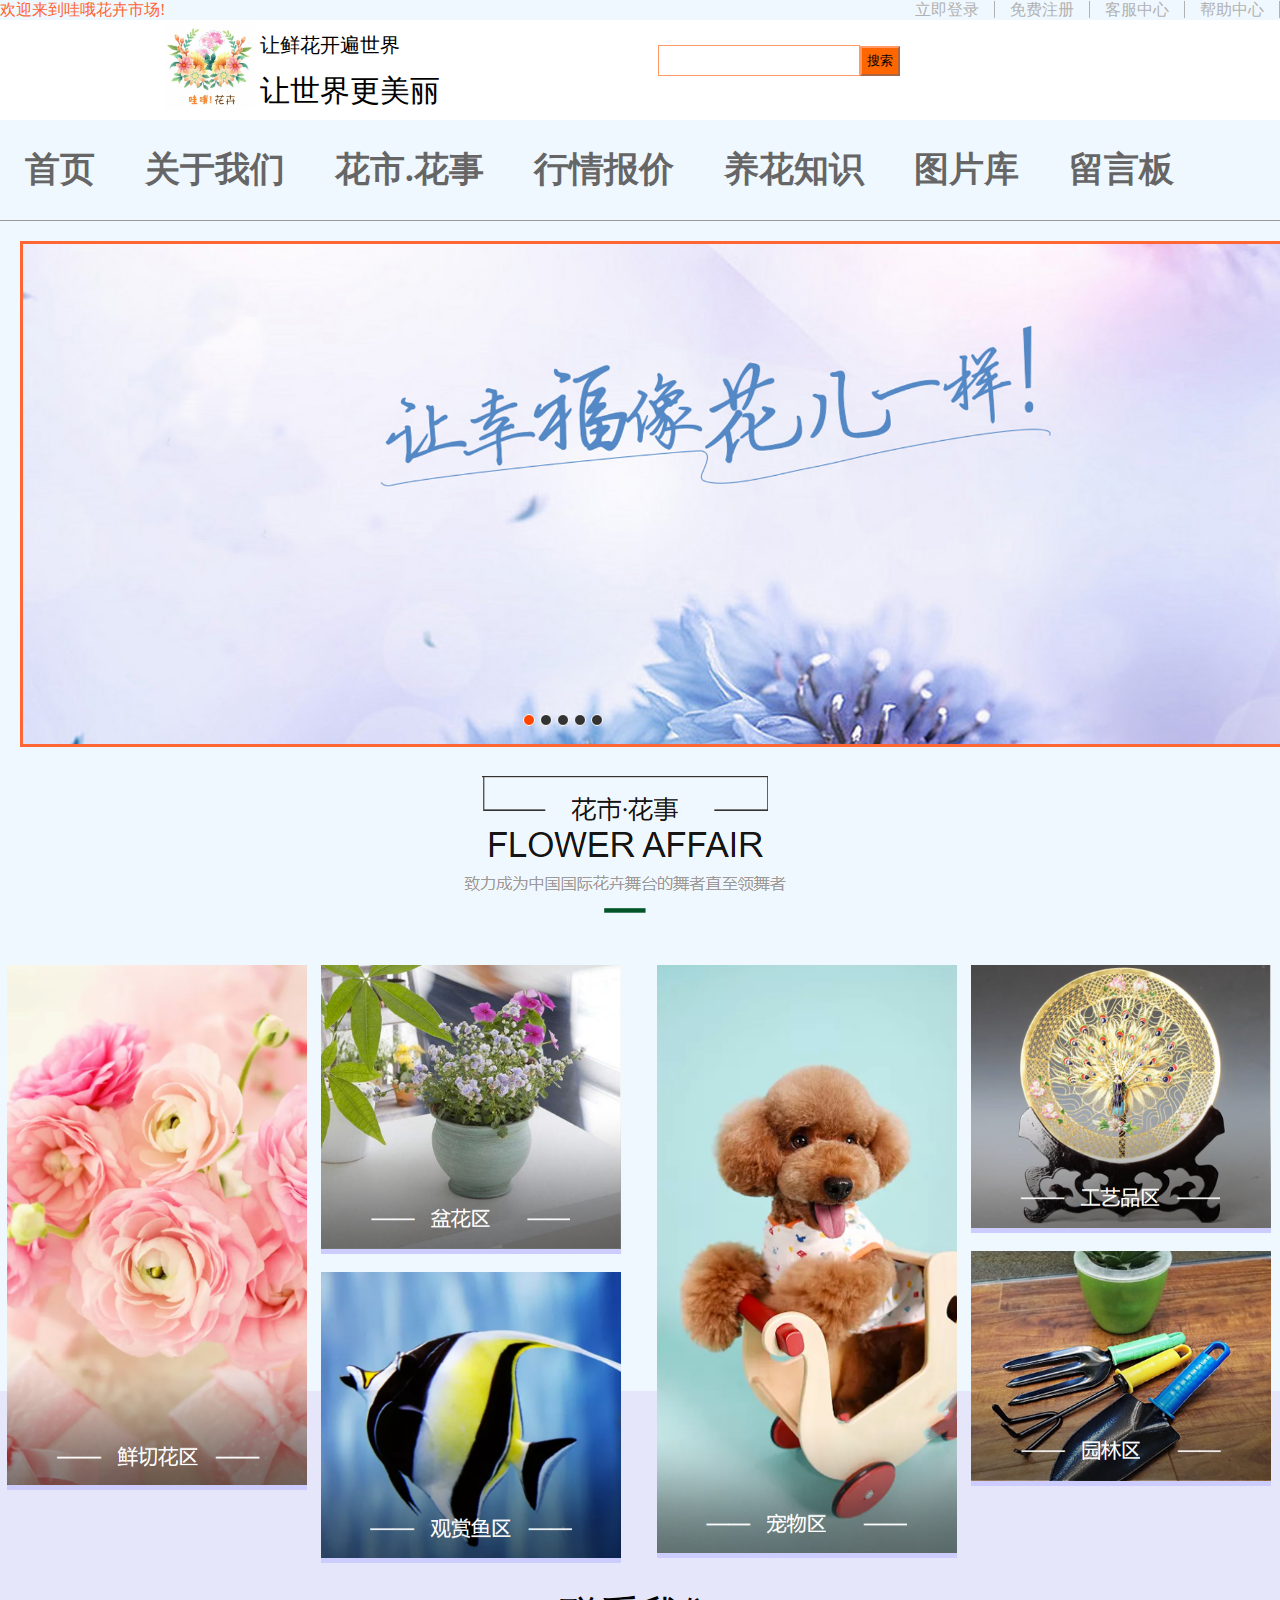
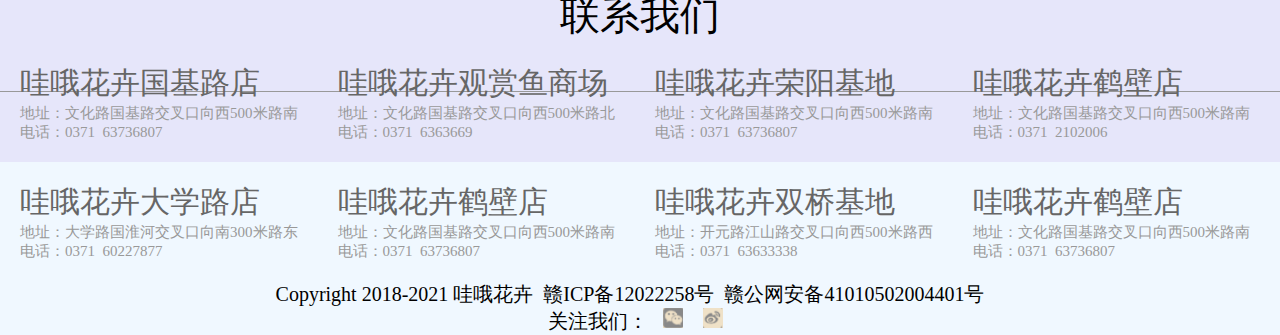
<file: web/index.html>
<!DOCTYPE html>
<html lang="en">
<head>
	<meta charset="UTF-8">
	<title>哇哦花卉市场</title>
	<link rel="stylesheet" type="text/css" href="css/main.css">
</head>
<body>
	<!-- 页面的头部-->
	<div id="header">
		<div class="container">
			<div class="container-left left">欢迎来到哇哦花卉市场!</div>
			<ul class="right">
				<li><a href="登录页面/register.html">立即登录</a></li>
				<li><a href="注册页面/post.html">免费注册</a></li>
				<li><a href="客服中心/customer.html">客服中心</a></li>
				<li><a href="#">帮助中心</a></li>
			</ul>
		</div>
	</div>
	<!-- 顶部 -->
	<div id="top">
		<div class="container">
			<div class="top-left left">
				<div class="logo"><img src="img/1.jpg" alt="1"></div>
				<ul>
				 	<li class="l1">让鲜花开遍世界</li>
				 	<li class="l2">让世界更美丽</li>
				</ul> 
			</div>
			<div class="top-right right">
					<input type="text" class="sousuo" ><input type="button" class="botton" value="搜索">
			</div>
		</div>
	</div>
	<!-- 导航 -->
	<div id="nav">
		<div class="container">
			<ul>
				<li><a href="index.html">首页</a></li>
				<li><a href="关于我们/about.html">关于我们</a></li>
				<li><a href="花市花事/flower.html">花市.花事</a></li>
				<li><a href="行情报价/price.html">行情报价</a></li>
				<li><a href="养花知识/know.html">养花知识</a></li>
				<li><a href="图片库/image.html">图片库</a></li>
				<li><a href="留言板/bbs.html">留言板</a></li>
			</ul>
		</div>
	</div>
	<!-- 轮播图 -->
	<div id="banner">
		 <div id="container">
    <div id="list" style="left: -1280px;">
        <img src="img/p5.jpg" alt="5"/>
        <img src="img/p1.jpg" alt="1"/>
        <img src="img/p2.jpg" alt="2"/>
        <img src="img/p3.jpg" alt="3"/>
        <img src="img/p4.jpg" alt="4"/>
        <img src="img/p5.jpg" alt="5"/>
        <img src="img/p1.jpg" alt="1"/>
    </div>
    <div id="buttons">
        <span index="1" class="on"></span>
        <span index="2"></span>
        <span index="3"></span>
        <span index="4"></span>
        <span index="5"></span>
    </div>
    <a href="javascript:;" id="prev" class="arrow"><</a>
    <a href="javascript:;" id="next" class="arrow">></a>
    </div>
	</div>
	<!-- 花卉花市 -->
	<div id="flower">
		<div class="container">
			<div class="flower-top">
				<img src="img/flower-top.png" alt="flower-top">
			</div>
			<div class="flower-main">
				<div class="flower-left left">
					<div class="tu">
						<a href="图片库/image.html"><img src="img/flower1.png" alt="1"></a>
					</div>
					<div>
						<a href="图片库/image.html"><img src="img/flower2.png" alt="2"></a>
					</div>
					<div>
						<a href="图片库/image.html"><img src="img/flower3.png" alt="3"></a>
					</div>
				</div>
				<div class="flower-right right">
					<div>
						<a href="图片库/image.html"><img src="img/flower4.png" alt="4"></a>
					</div>
					<div>
						<a href="图片库/image.html"><img src="img/flower5.png" alt="5"></a>
					</div>
					<div>
						<a href="图片库/image.html"><img src="img/flower6.png" alt="6"></a>
					</div>
				</div>
			</div>
		</div>
	</div>
	<!-- 联系我们 -->
	<div id="touch">
		<div class="container">
			<div class="touch-top">联系我们</div>
			<ul>
				<li>
					<div class="p1"><a href="#">哇哦花卉国基路店</a></div>
					<div class="p2">地址：文化路国基路交叉口向西500米路南<br>
						电话：0371&nbsp&nbsp63736807
					</div>
				</li>
				<li>
					<div class="p1"><a href="#">哇哦花卉观赏鱼商场</a></div>
					<div class="p2">地址：文化路国基路交叉口向西500米路北<br>
						电话：0371&nbsp&nbsp6363669
					</div>
				</li>
				<li>
					<div class="p1"><a href="#">哇哦花卉荣阳基地</a></div>
					<div class="p2">地址：文化路国基路交叉口向西500米路南<br>
						电话：0371&nbsp&nbsp63736807
					</div>
				</li>
				<li>
					<div class="p1"><a href="#">哇哦花卉鹤壁店</a></div>
					<div class="p2">地址：文化路国基路交叉口向西500米路南<br>
						电话：0371&nbsp&nbsp2102006
					</div>
				</li>
				<li>
					<div class="p1"><a href="#">哇哦花卉大学路店</a></div>
					<div class="p2">地址：大学路国淮河交叉口向南300米路东<br>
						电话：0371&nbsp&nbsp60227877
					</div>
				</li>
				<li>
					<div class="p1"><a href="#">哇哦花卉鹤壁店</a></div>
					<div class="p2">地址：文化路国基路交叉口向西500米路南<br>
						电话：0371&nbsp&nbsp63736807
					</div>
				</li>
				<li>
					<div class="p1"><a href="#">哇哦花卉双桥基地</a></div>
					<div class="p2">地址：开元路江山路交叉口向西500米路西<br>
						电话：0371&nbsp&nbsp63633338
					</div>
				</li>
				<li>
					<div class="p1"><a href="#">哇哦花卉鹤壁店</a></div>
					<div class="p2">地址：文化路国基路交叉口向西500米路南<br>
						电话：0371&nbsp&nbsp63736807
					</div>
				</li>
			</ul>
		</div>
	</div>
	<!-- 底部 -->
	<div id="bottom">
		<div class="container">
			<div class="bottom-main">
				Copyright&nbsp2018-2021&nbsp哇哦花卉&nbsp&nbsp赣ICP备12022258号&nbsp&nbsp赣公网安备41010502004401号&nbsp&nbsp&nbsp&nbsp<div class="bottom-img">关注我们：
			<img src="img/wx.png" alt="wx"><img src="img/weibo.png" alt="weibo">
		    </div>
			</div>
			
		</div>
	</div>
<script type="text/javascript" src="js/banner.js"></script>
</body>
</html>
</file>
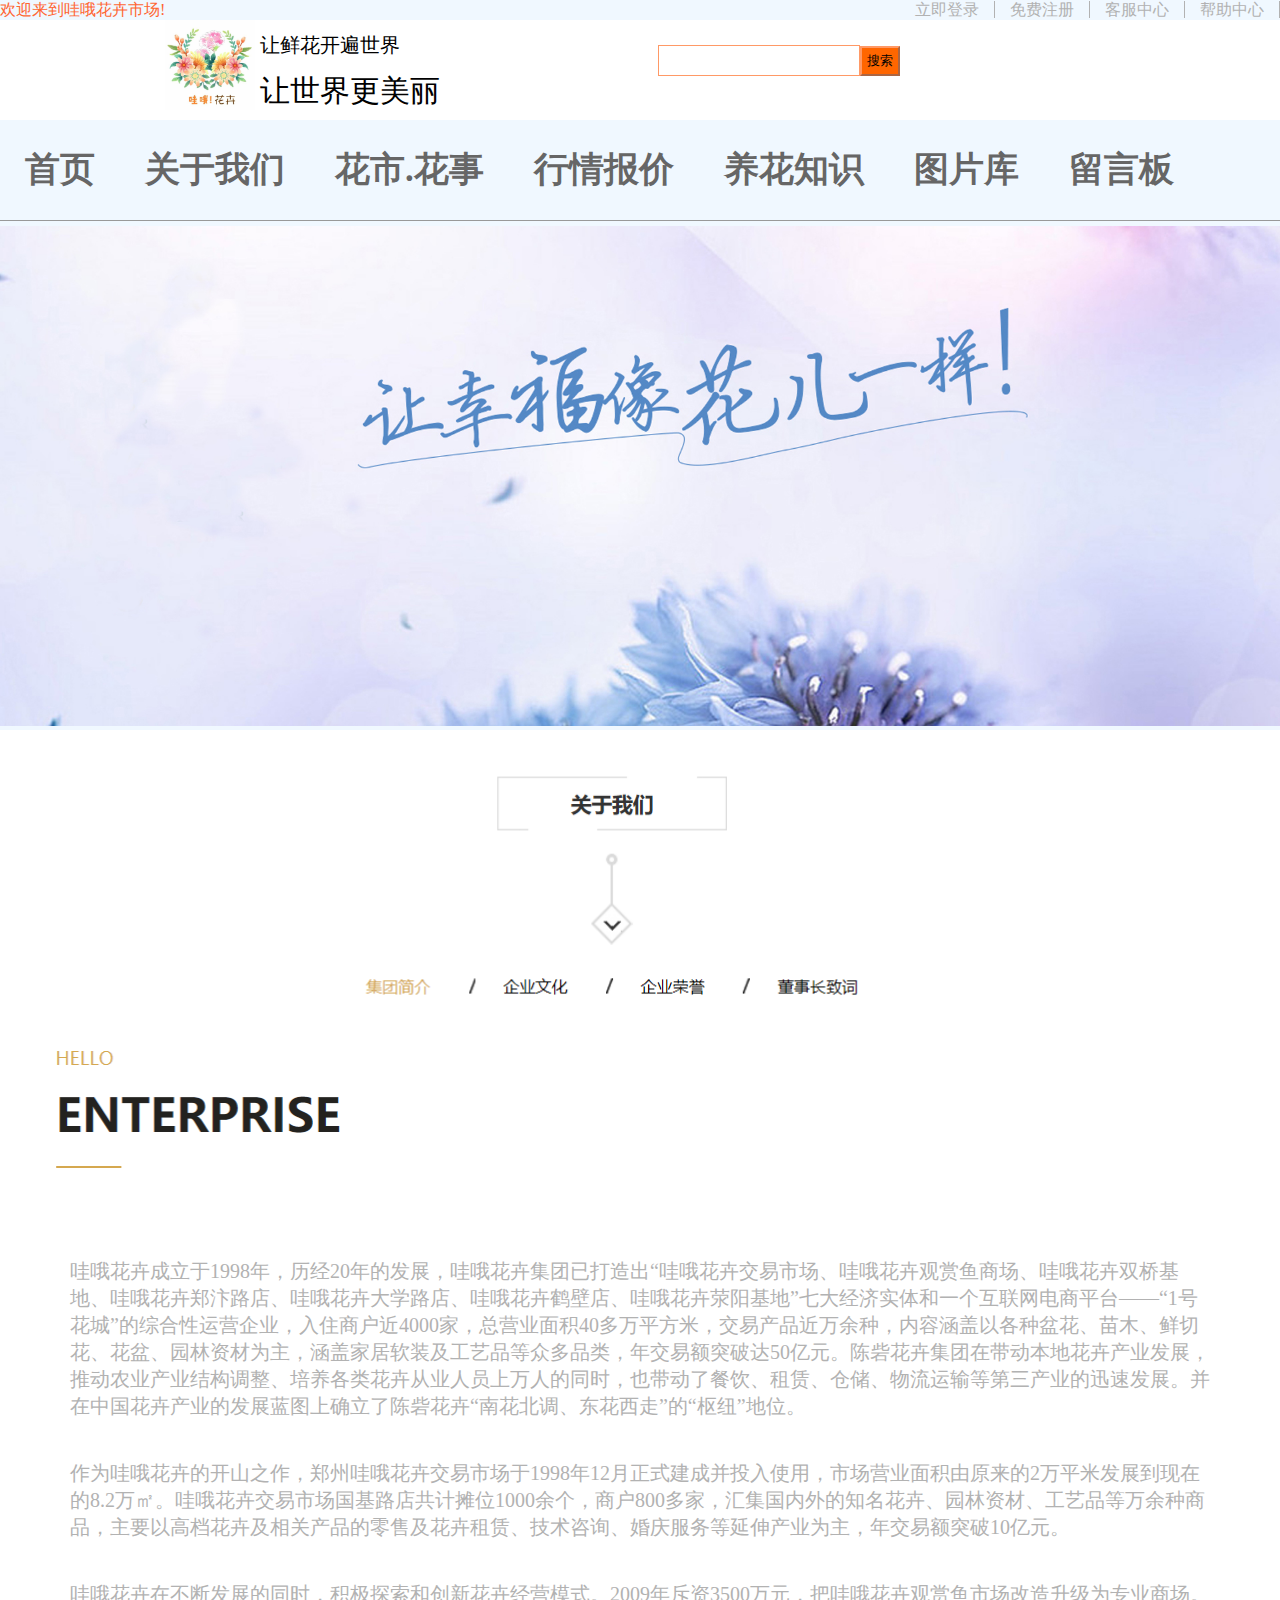
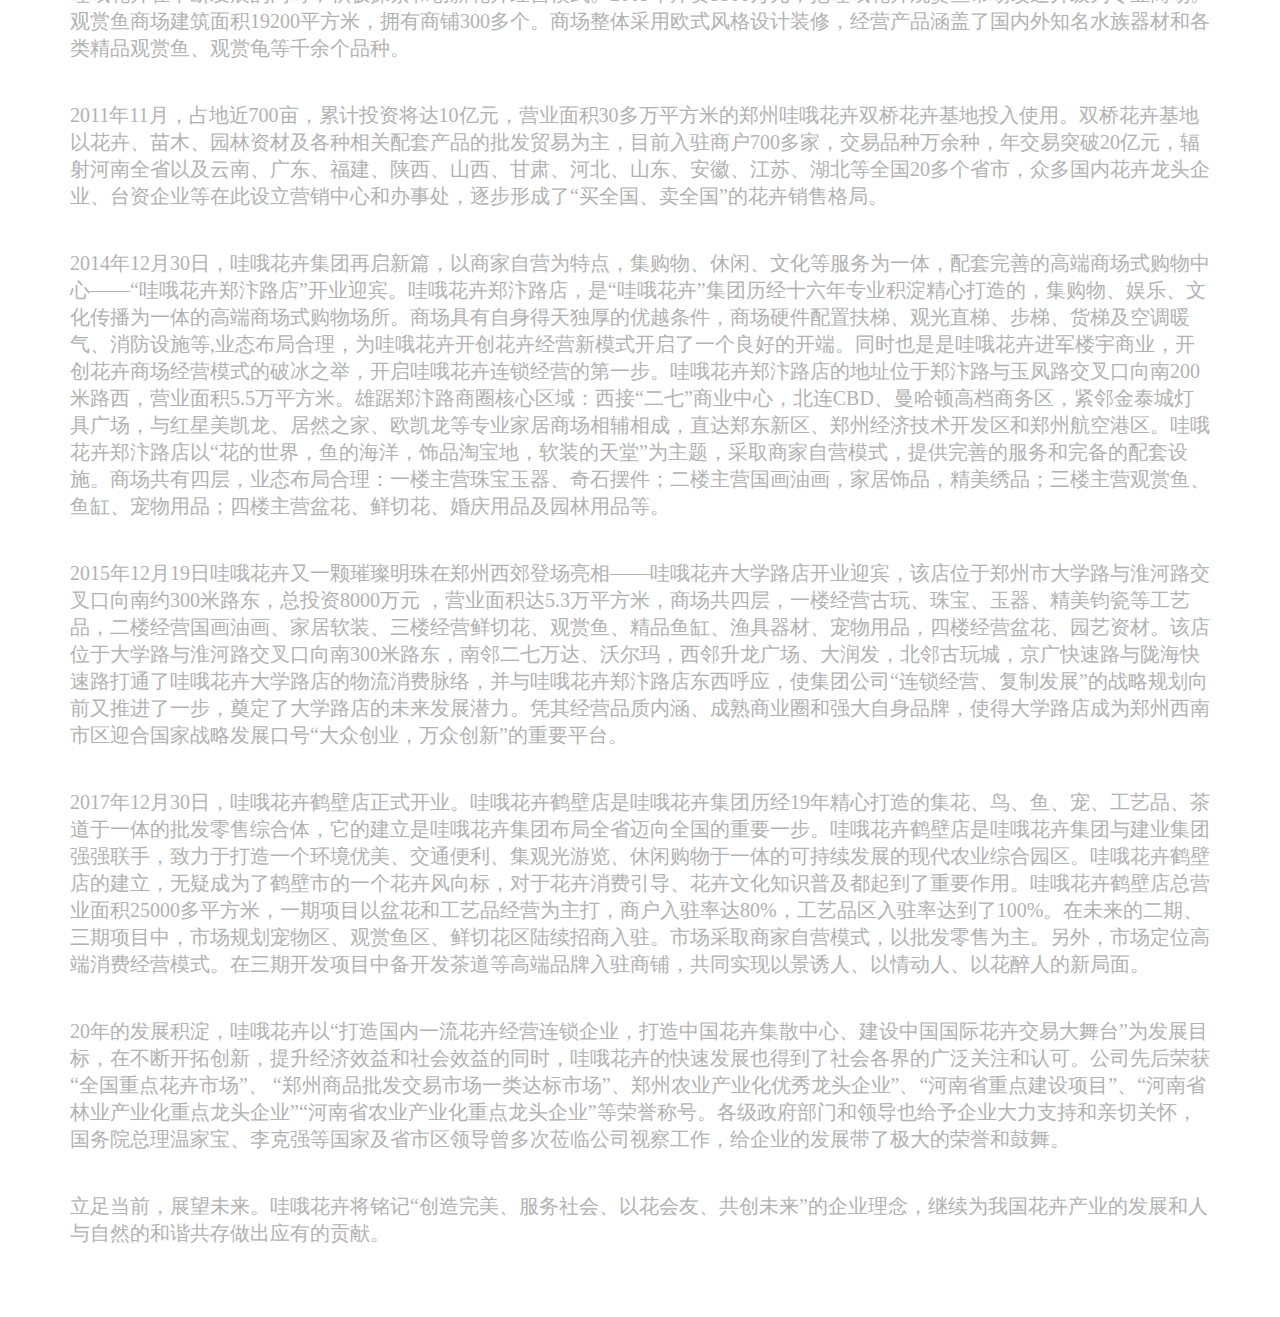
<file: web/关于我们/about.html>
<!DOCTYPE html>
<html lang="en">
<head>
	<meta charset="UTF-8">
	<title>哇哦花卉市场关于我们页</title>
	<link rel="stylesheet" type="text/css" href="about.css">
</head>
<body>
	<!-- 页面的头部-->
	<div id="header">
		<div class="container">
			<div class="container-left left">欢迎来到哇哦花卉市场!</div>
			<ul class="right">
				<li><a href="../登录页面/register.html">立即登录</a></li>
				<li><a href="../注册页面/post.html">免费注册</a></li>
				<li><a href="../客服中心/customer.html">客服中心</a></li>
				<li><a href="#">帮助中心</a></li>
			</ul>
		</div>
	</div>
	<!-- 顶部 -->
	<div id="top">
		<div class="container">
			<div class="top-left left">
				<div class="logo"><img src="img/1.jpg" alt="1"></div>
				<ul>
				 	<li class="l1">让鲜花开遍世界</li>
				 	<li class="l2">让世界更美丽</li>
				</ul> 
			</div>
			<div class="top-right right">
					<input type="text" class="sousuo" ><input type="button" class="botton" value="搜索">
			</div>
		</div>
	</div>
	<!-- 导航 -->
	<div id="nav">
		<div class="container">
			<ul>
				<li><a href="../index.html">首页</a></li>
				<li><a href="about.html">关于我们</a></li>
				<li><a href="../花市花事/flower.html">花市.花事</a></li>
				<li><a href="../行情报价/price.html">行情报价</a></li>
				<li><a href="../养花知识/know.html">养花知识</a></li>
				<li><a href="../图片库/image.html">图片库</a></li>
				<li><a href="../留言板/bbs.html">留言板</a></li>
			</ul>
		</div>
	</div>
	<!-- 关于我们 -->
	<div id="about">
		<img src="img/p1.jpg" alt="p1">
		<div  class="container">
			<div class="atop"><img src="img/atop.png" alt="atop"></div>
			<div class="aleft"><img src="img/aleft.png" alt="aeft"></div>
			<div class="pr">
				<p>
					哇哦花卉成立于1998年，历经20年的发展，哇哦花卉集团已打造出“哇哦花卉交易市场、哇哦花卉观赏鱼商场、哇哦花卉双桥基地、哇哦花卉郑汴路店、哇哦花卉大学路店、哇哦花卉鹤壁店、哇哦花卉荥阳基地”七大经济实体和一个互联网电商平台——“1号花城”的综合性运营企业，入住商户近4000家，总营业面积40多万平方米，交易产品近万余种，内容涵盖以各种盆花、苗木、鲜切花、花盆、园林资材为主，涵盖家居软装及工艺品等众多品类，年交易额突破达50亿元。陈砦花卉集团在带动本地花卉产业发展，推动农业产业结构调整、培养各类花卉从业人员上万人的同时，也带动了餐饮、租赁、仓储、物流运输等第三产业的迅速发展。并在中国花卉产业的发展蓝图上确立了陈砦花卉“南花北调、东花西走”的“枢纽”地位。
				</p>
				<p>作为哇哦花卉的开山之作，郑州哇哦花卉交易市场于1998年12月正式建成并投入使用，市场营业面积由原来的2万平米发展到现在的8.2万㎡。哇哦花卉交易市场国基路店共计摊位1000余个，商户800多家，汇集国内外的知名花卉、园林资材、工艺品等万余种商品，主要以高档花卉及相关产品的零售及花卉租赁、技术咨询、婚庆服务等延伸产业为主，年交易额突破10亿元。</p>
				<p>哇哦花卉在不断发展的同时，积极探索和创新花卉经营模式。2009年斥资3500万元，把哇哦花卉观赏鱼市场改造升级为专业商场。观赏鱼商场建筑面积19200平方米，拥有商铺300多个。商场整体采用欧式风格设计装修，经营产品涵盖了国内外知名水族器材和各类精品观赏鱼、观赏龟等千余个品种。</p>
				<p>2011年11月，占地近700亩，累计投资将达10亿元，营业面积30多万平方米的郑州哇哦花卉双桥花卉基地投入使用。双桥花卉基地以花卉、苗木、园林资材及各种相关配套产品的批发贸易为主，目前入驻商户700多家，交易品种万余种，年交易突破20亿元，辐射河南全省以及云南、广东、福建、陕西、山西、甘肃、河北、山东、安徽、江苏、湖北等全国20多个省市，众多国内花卉龙头企业、台资企业等在此设立营销中心和办事处，逐步形成了“买全国、卖全国”的花卉销售格局。</p>
				<p>2014年12月30日，哇哦花卉集团再启新篇，以商家自营为特点，集购物、休闲、文化等服务为一体，配套完善的高端商场式购物中心——“哇哦花卉郑汴路店”开业迎宾。哇哦花卉郑汴路店，是“哇哦花卉”集团历经十六年专业积淀精心打造的，集购物、娱乐、文化传播为一体的高端商场式购物场所。商场具有自身得天独厚的优越条件，商场硬件配置扶梯、观光直梯、步梯、货梯及空调暖气、消防设施等,业态布局合理，为哇哦花卉开创花卉经营新模式开启了一个良好的开端。同时也是是哇哦花卉进军楼宇商业，开创花卉商场经营模式的破冰之举，开启哇哦花卉连锁经营的第一步。哇哦花卉郑汴路店的地址位于郑汴路与玉凤路交叉口向南200米路西，营业面积5.5万平方米。雄踞郑汴路商圈核心区域：西接“二七”商业中心，北连CBD、曼哈顿高档商务区，紧邻金泰城灯具广场，与红星美凯龙、居然之家、欧凯龙等专业家居商场相辅相成，直达郑东新区、郑州经济技术开发区和郑州航空港区。哇哦花卉郑汴路店以“花的世界，鱼的海洋，饰品淘宝地，软装的天堂”为主题，采取商家自营模式，提供完善的服务和完备的配套设施。商场共有四层，业态布局合理：一楼主营珠宝玉器、奇石摆件；二楼主营国画油画，家居饰品，精美绣品；三楼主营观赏鱼、鱼缸、宠物用品；四楼主营盆花、鲜切花、婚庆用品及园林用品等。
				</p>
				<p>2015年12月19日哇哦花卉又一颗璀璨明珠在郑州西郊登场亮相——哇哦花卉大学路店开业迎宾，该店位于郑州市大学路与淮河路交叉口向南约300米路东，总投资8000万元 ，营业面积达5.3万平方米，商场共四层，一楼经营古玩、珠宝、玉器、精美钧瓷等工艺品，二楼经营国画油画、家居软装、三楼经营鲜切花、观赏鱼、精品鱼缸、渔具器材、宠物用品，四楼经营盆花、园艺资材。该店位于大学路与淮河路交叉口向南300米路东，南邻二七万达、沃尔玛，西邻升龙广场、大润发，北邻古玩城，京广快速路与陇海快速路打通了哇哦花卉大学路店的物流消费脉络，并与哇哦花卉郑汴路店东西呼应，使集团公司“连锁经营、复制发展”的战略规划向前又推进了一步，奠定了大学路店的未来发展潜力。凭其经营品质内涵、成熟商业圈和强大自身品牌，使得大学路店成为郑州西南市区迎合国家战略发展口号“大众创业，万众创新”的重要平台。</p>
				<p>2017年12月30日，哇哦花卉鹤壁店正式开业。哇哦花卉鹤壁店是哇哦花卉集团历经19年精心打造的集花、鸟、鱼、宠、工艺品、茶道于一体的批发零售综合体，它的建立是哇哦花卉集团布局全省迈向全国的重要一步。哇哦花卉鹤壁店是哇哦花卉集团与建业集团强强联手，致力于打造一个环境优美、交通便利、集观光游览、休闲购物于一体的可持续发展的现代农业综合园区。哇哦花卉鹤壁店的建立，无疑成为了鹤壁市的一个花卉风向标，对于花卉消费引导、花卉文化知识普及都起到了重要作用。哇哦花卉鹤壁店总营业面积25000多平方米，一期项目以盆花和工艺品经营为主打，商户入驻率达80%，工艺品区入驻率达到了100%。在未来的二期、三期项目中，市场规划宠物区、观赏鱼区、鲜切花区陆续招商入驻。市场采取商家自营模式，以批发零售为主。另外，市场定位高端消费经营模式。在三期开发项目中备开发茶道等高端品牌入驻商铺，共同实现以景诱人、以情动人、以花醉人的新局面。
				</p>
				<p>20年的发展积淀，哇哦花卉以“打造国内一流花卉经营连锁企业，打造中国花卉集散中心、建设中国国际花卉交易大舞台”为发展目标，在不断开拓创新，提升经济效益和社会效益的同时，哇哦花卉的快速发展也得到了社会各界的广泛关注和认可。公司先后荣获“全国重点花卉市场”、 “郑州商品批发交易市场一类达标市场”、郑州农业产业化优秀龙头企业”、“河南省重点建设项目”、“河南省林业产业化重点龙头企业”“河南省农业产业化重点龙头企业”等荣誉称号。各级政府部门和领导也给予企业大力支持和亲切关怀，国务院总理温家宝、李克强等国家及省市区领导曾多次莅临公司视察工作，给企业的发展带了极大的荣誉和鼓舞。</p>
				<p>立足当前，展望未来。哇哦花卉将铭记“创造完美、服务社会、以花会友、共创未来”的企业理念，继续为我国花卉产业的发展和人与自然的和谐共存做出应有的贡献。</p>
			</div>
		</div>
	</div>
</body>
</html>
</file>
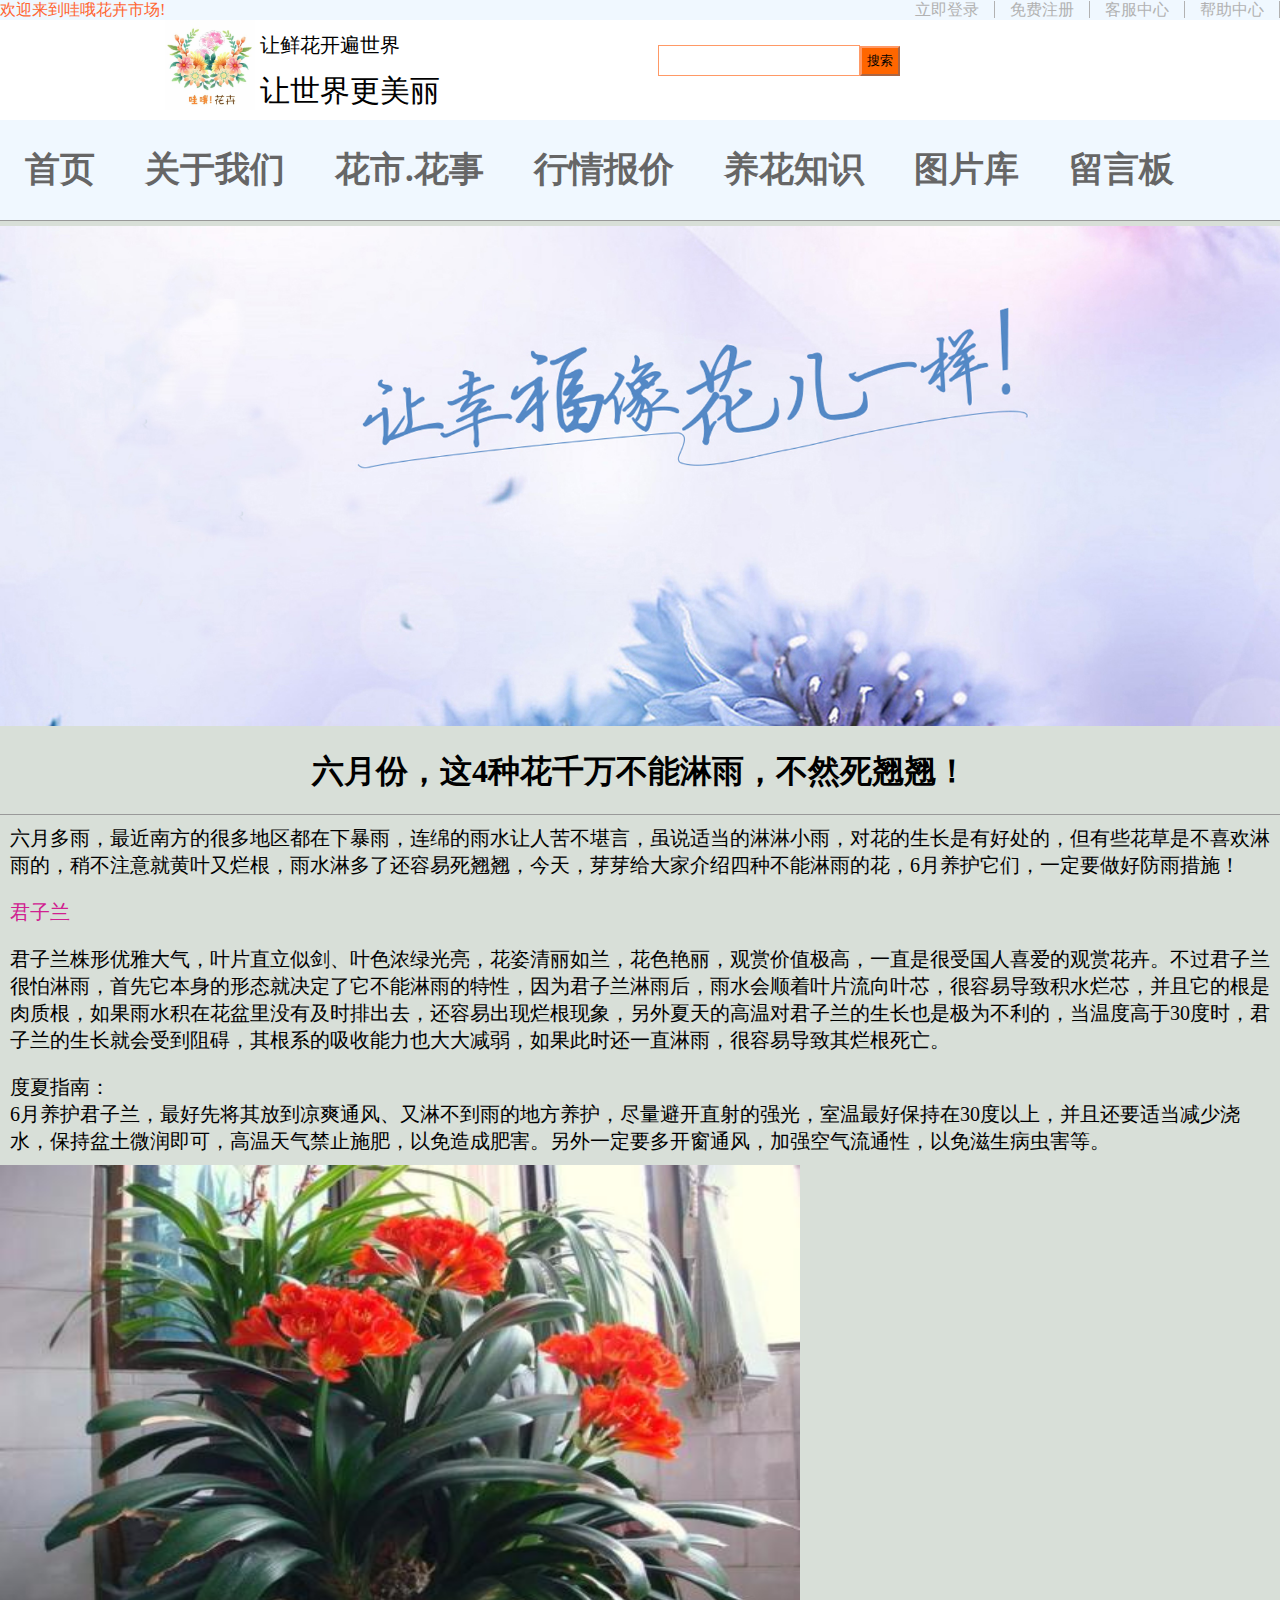
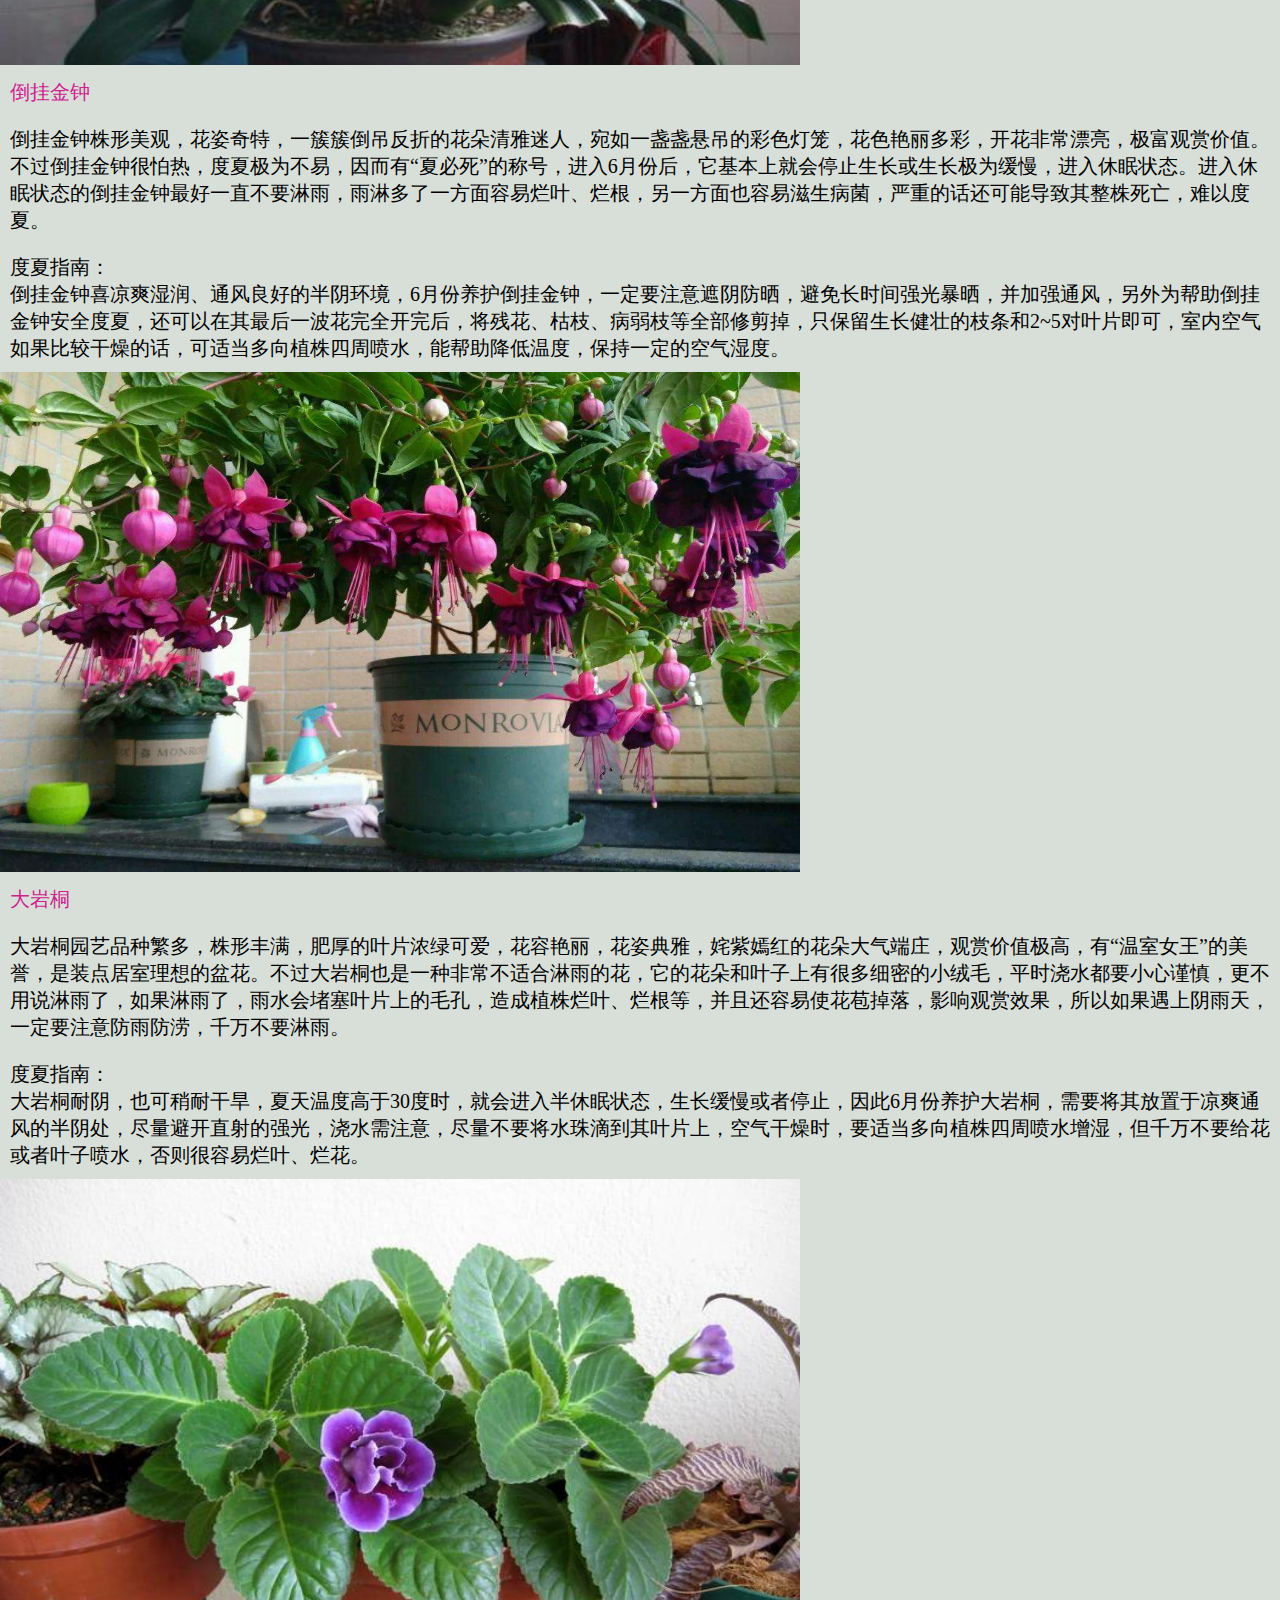
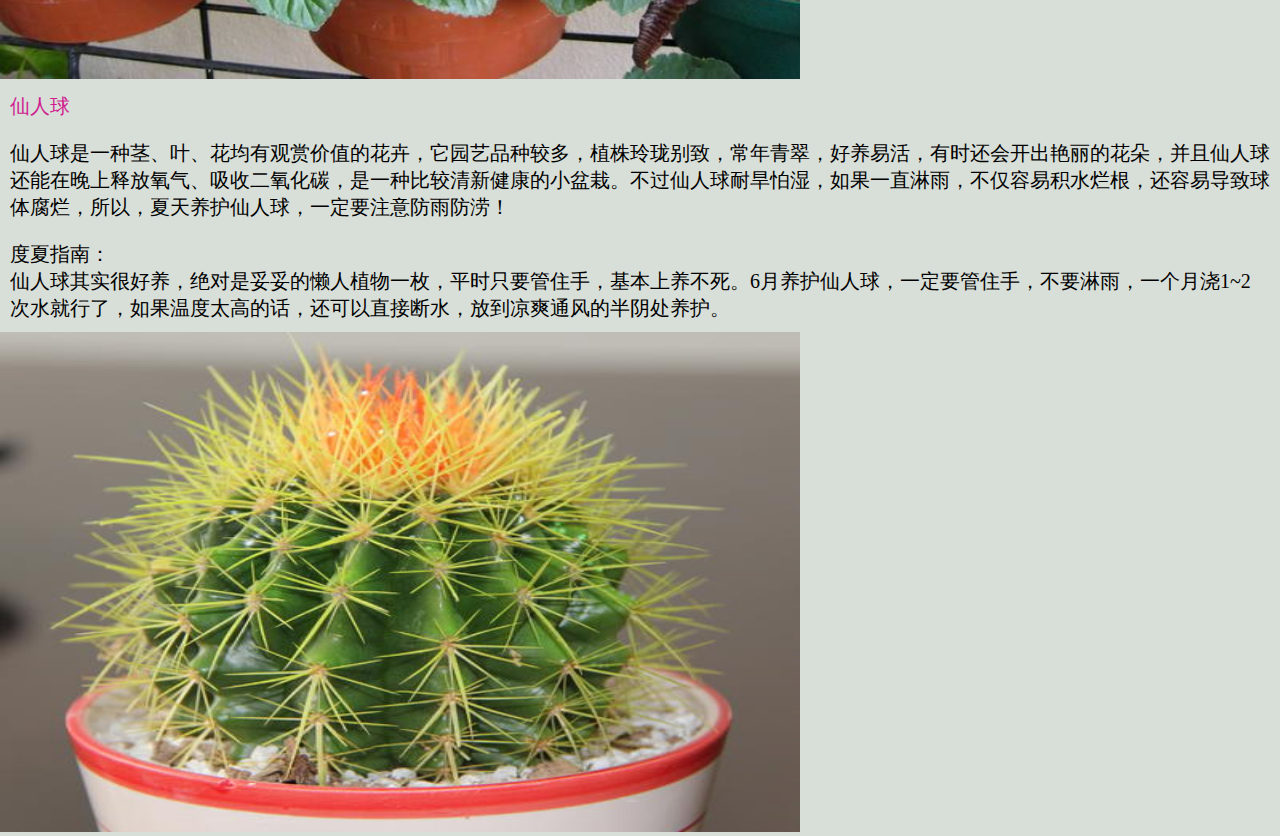
<file: web/养花知识/know.html>
<!DOCTYPE html>
<html lang="en">
<head>
	<meta charset="UTF-8">
	<title>哇哦花卉市场养花知识页</title>
	<link rel="stylesheet" type="text/css" href="know.css">
</head>
<body>
	<!-- 页面的头部-->
	<div id="header">
		<div class="container">
			<div class="container-left left">欢迎来到哇哦花卉市场!</div>
			<ul class="right">
				<li><a href="../登录页面/register.html">立即登录</a></li>
				<li><a href="../注册页面/post.html">免费注册</a></li>
				<li><a href="../客服中心/customer.html">客服中心</a></li>
				<li><a href="#">帮助中心</a></li>
			</ul>
		</div>
	</div>
	<!-- 顶部 -->
	<div id="top">
		<div class="container">
			<div class="top-left left">
				<div class="logo"><img src="img/1.jpg" alt="1"></div>
				<ul>
				 	<li class="l1">让鲜花开遍世界</li>
				 	<li class="l2">让世界更美丽</li>
				</ul> 
			</div>
			<div class="top-right right">
					<input type="text" class="sousuo" ><input type="button" class="botton" value="搜索">
			</div>
		</div>
	</div>
	<!-- 导航 -->
	<div id="nav">
		<div class="container">
			<ul>
				<li><a href="../index.html">首页</a></li>
				<li><a href="../关于我们/about.html">关于我们</a></li>
				<li><a href="../花市花事/flower.html">花市.花事</a></li>
				<li><a href="../行情报价/price.html">行情报价</a></li>
				<li><a href="know.html">养花知识</a></li>
				<li><a href="../图片库/image.html">图片库</a></li>
				<li><a href="../留言板/bbs.html">留言板</a></li>
			</ul>
		</div>
	</div>
	<!-- 养花知识-->
	<div id="know">
		<div class="know-top"><img src="img/p1.jpg" alt="p1"></div>
		<div  class="container">
		<h1>六月份，这4种花千万不能淋雨，不然死翘翘！</h1>
		<p>六月多雨，最近南方的很多地区都在下暴雨，连绵的雨水让人苦不堪言，虽说适当的淋淋小雨，对花的生长是有好处的，但有些花草是不喜欢淋雨的，稍不注意就黄叶又烂根，雨水淋多了还容易死翘翘，今天，芽芽给大家介绍四种不能淋雨的花，6月养护它们，一定要做好防雨措施！</p>
		<p class="pp1">君子兰</p>
		<p>君子兰株形优雅大气，叶片直立似剑、叶色浓绿光亮，花姿清丽如兰，花色艳丽，观赏价值极高，一直是很受国人喜爱的观赏花卉。不过君子兰很怕淋雨，首先它本身的形态就决定了它不能淋雨的特性，因为君子兰淋雨后，雨水会顺着叶片流向叶芯，很容易导致积水烂芯，并且它的根是肉质根，如果雨水积在花盆里没有及时排出去，还容易出现烂根现象，另外夏天的高温对君子兰的生长也是极为不利的，当温度高于30度时，君子兰的生长就会受到阻碍，其根系的吸收能力也大大减弱，如果此时还一直淋雨，很容易导致其烂根死亡。</p>
		<p>度夏指南：<br> 
		6月养护君子兰，最好先将其放到凉爽通风、又淋不到雨的地方养护，尽量避开直射的强光，室温最好保持在30度以上，并且还要适当减少浇水，保持盆土微润即可，高温天气禁止施肥，以免造成肥害。另外一定要多开窗通风，加强空气流通性，以免滋生病虫害等。</p>
		<img src="img/t1.jpg" alt="t1">
		<p class="pp1">倒挂金钟</p>
		<p>倒挂金钟株形美观，花姿奇特，一簇簇倒吊反折的花朵清雅迷人，宛如一盏盏悬吊的彩色灯笼，花色艳丽多彩，开花非常漂亮，极富观赏价值。不过倒挂金钟很怕热，度夏极为不易，因而有“夏必死”的称号，进入6月份后，它基本上就会停止生长或生长极为缓慢，进入休眠状态。进入休眠状态的倒挂金钟最好一直不要淋雨，雨淋多了一方面容易烂叶、烂根，另一方面也容易滋生病菌，严重的话还可能导致其整株死亡，难以度夏。</p>
		<p>度夏指南： <br>
		倒挂金钟喜凉爽湿润、通风良好的半阴环境，6月份养护倒挂金钟，一定要注意遮阴防晒，避免长时间强光暴晒，并加强通风，另外为帮助倒挂金钟安全度夏，还可以在其最后一波花完全开完后，将残花、枯枝、病弱枝等全部修剪掉，只保留生长健壮的枝条和2~5对叶片即可，室内空气如果比较干燥的话，可适当多向植株四周喷水，能帮助降低温度，保持一定的空气湿度。</p>
		<img src="img/t2.jpg" alt="t2">
		<p class="pp1">大岩桐</p>
		<p>大岩桐园艺品种繁多，株形丰满，肥厚的叶片浓绿可爱，花容艳丽，花姿典雅，姹紫嫣红的花朵大气端庄，观赏价值极高，有“温室女王”的美誉，是装点居室理想的盆花。不过大岩桐也是一种非常不适合淋雨的花，它的花朵和叶子上有很多细密的小绒毛，平时浇水都要小心谨慎，更不用说淋雨了，如果淋雨了，雨水会堵塞叶片上的毛孔，造成植株烂叶、烂根等，并且还容易使花苞掉落，影响观赏效果，所以如果遇上阴雨天，一定要注意防雨防涝，千万不要淋雨。</p>
		<p>度夏指南： <br>
		大岩桐耐阴，也可稍耐干旱，夏天温度高于30度时，就会进入半休眠状态，生长缓慢或者停止，因此6月份养护大岩桐，需要将其放置于凉爽通风的半阴处，尽量避开直射的强光，浇水需注意，尽量不要将水珠滴到其叶片上，空气干燥时，要适当多向植株四周喷水增湿，但千万不要给花或者叶子喷水，否则很容易烂叶、烂花。</p>
		<img src="img/t3.jpg" alt="t3">
		<p class="pp1">仙人球</p>
		<p>仙人球是一种茎、叶、花均有观赏价值的花卉，它园艺品种较多，植株玲珑别致，常年青翠，好养易活，有时还会开出艳丽的花朵，并且仙人球还能在晚上释放氧气、吸收二氧化碳，是一种比较清新健康的小盆栽。不过仙人球耐旱怕湿，如果一直淋雨，不仅容易积水烂根，还容易导致球体腐烂，所以，夏天养护仙人球，一定要注意防雨防涝！</p>
		<p>度夏指南： <br>
		仙人球其实很好养，绝对是妥妥的懒人植物一枚，平时只要管住手，基本上养不死。6月养护仙人球，一定要管住手，不要淋雨，一个月浇1~2次水就行了，如果温度太高的话，还可以直接断水，放到凉爽通风的半阴处养护。</p>
		<img src="img/t4.jpg" alt="t4">
	</div>
	</div>
</body>
</html>
</file>
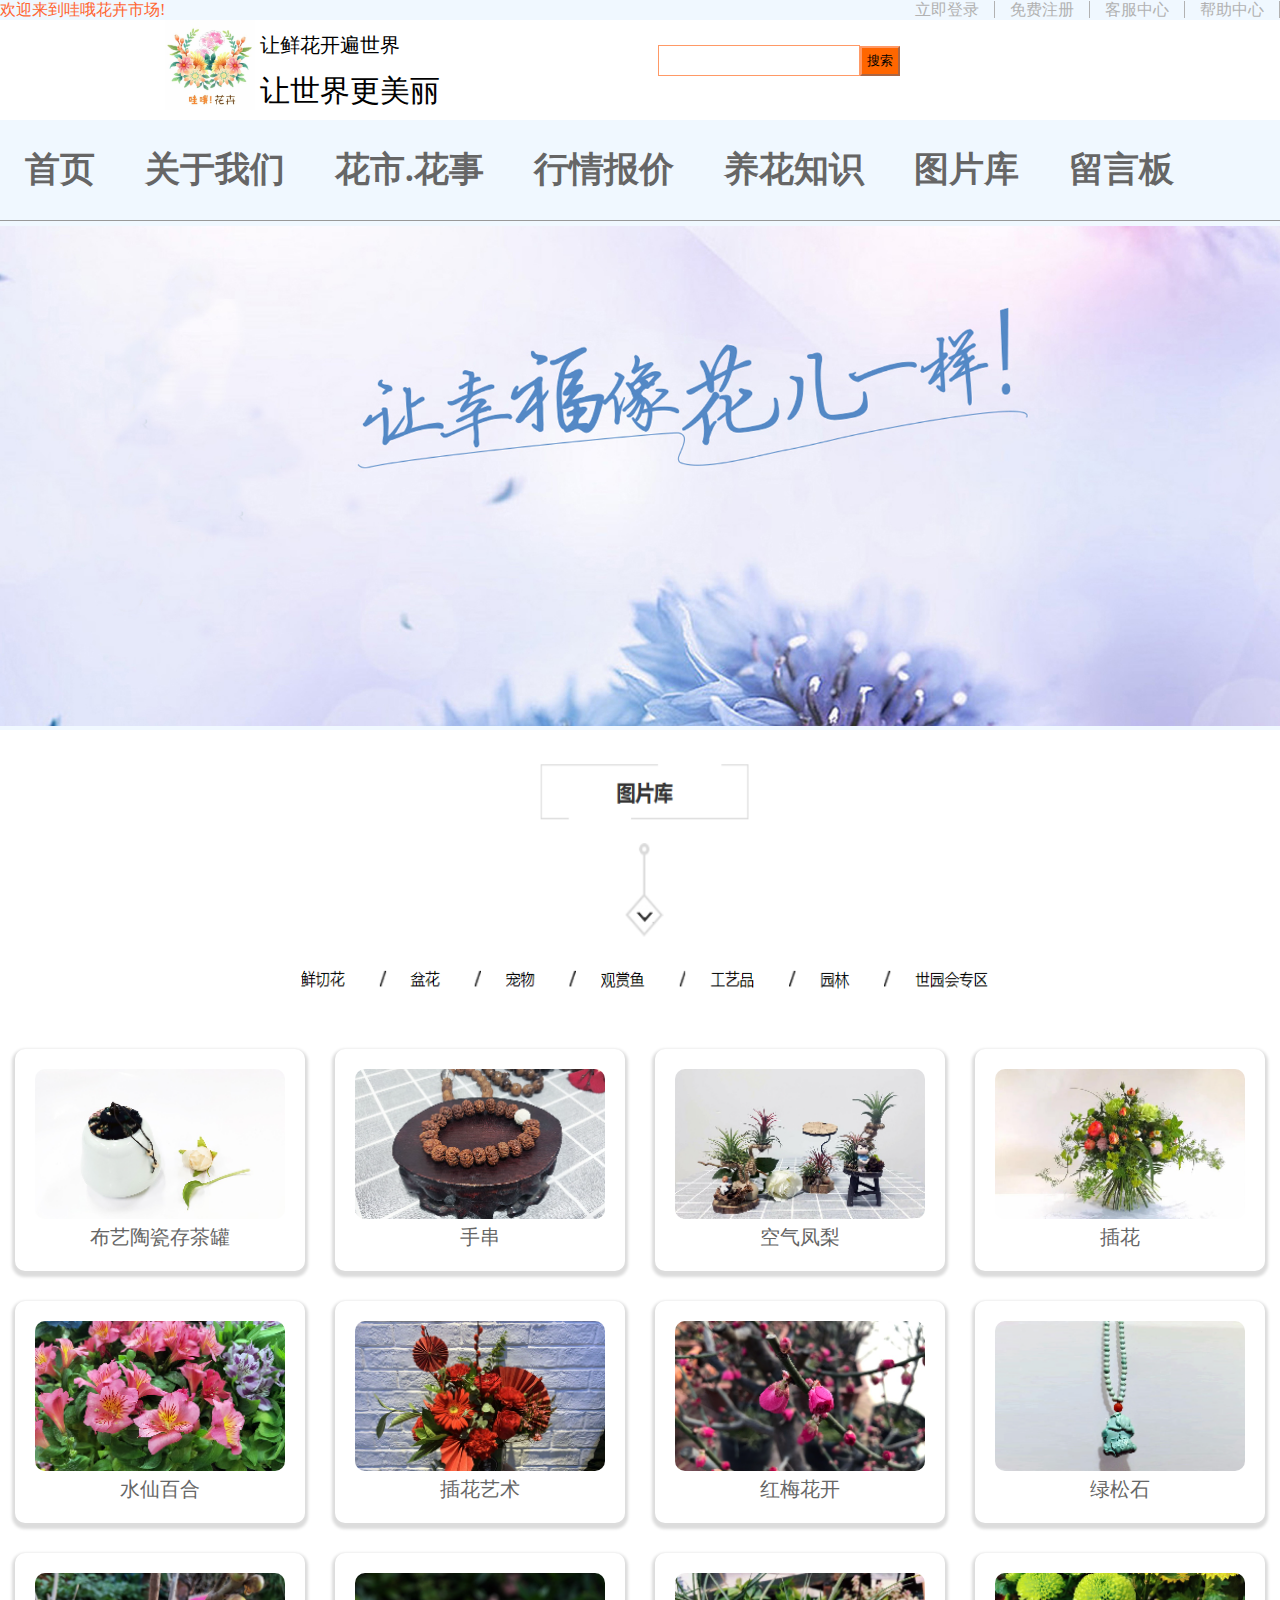
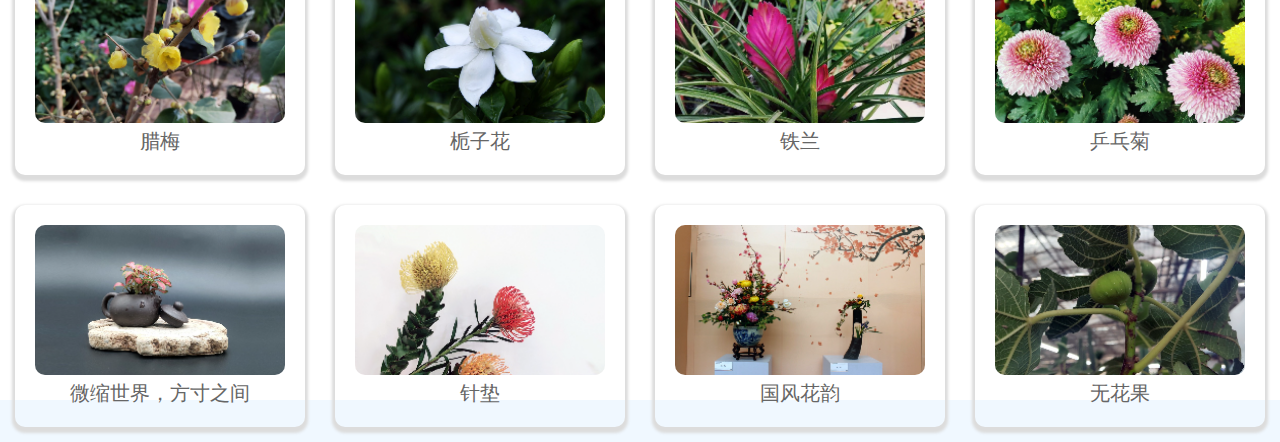
<file: web/图片库/image.html>
<!DOCTYPE html>
<html lang="en">
<head>
	<meta charset="UTF-8">
	<title>哇哦花卉市场图片库页</title>
	<link rel="stylesheet" type="text/css" href="image.css">
</head>
<body>
	<!-- 页面的头部-->
	<div id="header">
		<div class="container">
			<div class="container-left left">欢迎来到哇哦花卉市场!</div>
			<ul class="right">
				<li><a href="../登录页面/register.html">立即登录</a></li>
				<li><a href="../注册页面/post.html">免费注册</a></li>
				<li><a href="../客服中心/customer.html">客服中心</a></li>
				<li><a href="#">帮助中心</a></li>
			</ul>
		</div>
	</div>
	<!-- 顶部 -->
	<div id="top">
		<div class="container">
			<div class="top-left left">
				<div class="logo"><img src="img/1.jpg" alt="1"></div>
				<ul>
				 	<li class="l1">让鲜花开遍世界</li>
				 	<li class="l2">让世界更美丽</li>
				</ul> 
			</div>
			<div class="top-right right">
					<input type="text" class="sousuo" ><input type="button" class="botton" value="搜索">
			</div>
		</div>
	</div>
	<!-- 导航 -->
	<div id="nav">
		<div class="container">
			<ul>
				<li><a href="../index.html">首页</a></li>
				<li><a href="../关于我们/about.html">关于我们</a></li>
				<li><a href="../花市花事/flower.html">花市.花事</a></li>
				<li><a href="../行情报价/price.html">行情报价</a></li>
				<li><a href="../养花知识/know.html">养花知识</a></li>
				<li><a href="image.html">图片库</a></li>
				<li><a href="../留言板/bbs.html">留言板</a></li>
			</ul>
		</div>
	</div>
	<!-- 图片库-->
	<div id="image">
		<img src="img/p1.jpg" alt="p1">
		<div  class="container">
			<div class="itop"><img src="img/itop.png" alt="itop"></div>
			<div class="itu">
			<ul>
			<li>
			<a href="">
			<img src="img/t1.png" alt="1"><br>
			布艺陶瓷存茶罐</a> </li>
			<li>
			<a href="">
			<img src="img/t2.png" alt="2"><br>
			手串</a> </li>
			<li>
			<a href="">
			<img src="img/t3.png" alt="3"><br>
			空气凤梨</a> </li>
			<li>
			<a href="">
			<img src="img/t4.png" alt="4"><br>
			插花</a> </li>
			<li>
			<a href="">
			<img src="img/t5.png" alt="5"><br>
			水仙百合</a> </li>
			<li>
			<a href="">
			<img src="img/t6.png" alt="6"><br>
			插花艺术</a> </li>
			<li>
			<a href="">
			<img src="img/t7.png" alt="7"><br>
			红梅花开</a> </li>
			<li>
			<a href="">
			<img src="img/t8.png" alt="8"><br>
			绿松石</a> </li>
			<li>
			<a href="">
			<img src="img/t9.png" alt="9"><br>
			腊梅</a> </li>
			<li>
			<a href="">
			<img src="img/t10.png" alt="10"><br>
			栀子花</a> </li>
			<li>
			<a href="">
			<img src="img/t11.png" alt="11"><br>
			铁兰</a> </li>
			<li>
			<a href="">
			<img src="img/t12.png" alt="12"><br>
			乒乓菊</a> </li>
			<li>
			<a href="">
			<img src="img/t13.png" alt="13"><br>
			微缩世界，方寸之间</a> </li>
			<li>
			<a href="">
			<img src="img/t14.png" alt="14"><br>
			针垫</a> </li>
			<li>
			<a href="">
			<img src="img/t15.png" alt="15"><br>
			国风花韵</a> </li>
			<li>
			<a href="">
			<img src="img/t16.png" alt="16"><br>
			无花果</a> </li>
		    </ul>
			</div>
		</div>
	</div>
</body>
</html>
</file>
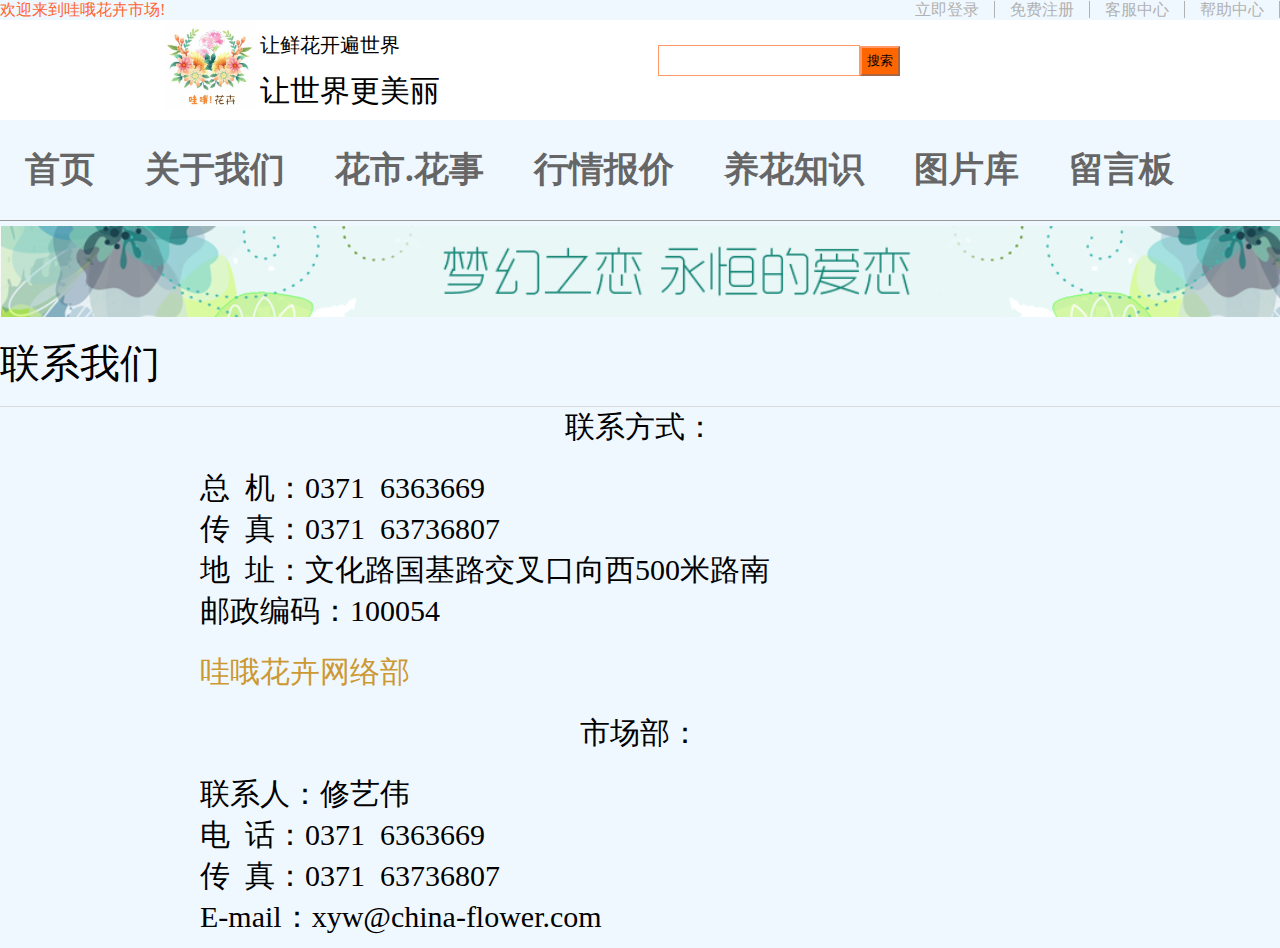
<file: web/客服中心/customer.html>
<!DOCTYPE html>
<html lang="en">
<head>
	<meta charset="UTF-8">
	<title>哇哦花卉市场客服中心页</title>
	<link rel="stylesheet" type="text/css" href="customer.css">
</head>
<body>
	<!-- 页面的头部-->
	<div id="header">
		<div class="container">
			<div class="container-left left">欢迎来到哇哦花卉市场!</div>
			<ul class="right">
				<li><a href="../登录页面/register.html">立即登录</a></li>
				<li><a href="../注册页面/post.html">免费注册</a></li>
				<li><a href="customer.html">客服中心</a></li>
				<li><a href="#">帮助中心</a></li>
			</ul>
		</div>
	</div>
	<!-- 顶部 -->
	<div id="top">
		<div class="container">
			<div class="top-left left">
				<div class="logo"><img src="img/1.jpg" alt="1"></div>
				<ul>
				 	<li class="l1">让鲜花开遍世界</li>
				 	<li class="l2">让世界更美丽</li>
				</ul> 
			</div>
			<div class="top-right right">
					<input type="text" class="sousuo" ><input type="button" class="botton" value="搜索">
			</div>
		</div>
	</div>
	<!-- 导航 -->
	<div id="nav">
		<div class="container">
			<ul>
				<li><a href="../index.html">首页</a></li>
				<li><a href="../关于我们/about.html">关于我们</a></li>
				<li><a href="../花市花事/flower.html">花市.花事</a></li>
				<li><a href="../行情报价/price.html">行情报价</a></li>
				<li><a href="../养花知识/know.html">养花知识</a></li>
				<li><a href="../图片库/image.html">图片库</a></li>
				<li><a href="../留言板/bbs.html">留言板</a></li>
			</ul>
		</div>
	</div>
	<!-- 客服中心 -->
	<div id="cust">
		<div  class="container">
			<div><img src="img/t1.png" alt="t1"></div>
			<div class="cust-top">联系我们</div>
			<div class="cust3">联系方式：</div>
			<div class="cust2">
				总&nbsp&nbsp机：0371&nbsp&nbsp6363669 <br>
				传&nbsp&nbsp真：0371&nbsp&nbsp63736807 <br>
				地&nbsp&nbsp址：文化路国基路交叉口向西500米路南 <br>
				邮政编码：100054 <br>
			</div>
			<div class="cust1">
				哇哦花卉网络部
			</div>
			<div class="cust3">市场部：</div>
			<div class="cust2">
				联系人：修艺伟 <br>
				电&nbsp&nbsp话：0371&nbsp&nbsp6363669 <br>
				传&nbsp&nbsp真：0371&nbsp&nbsp63736807 <br>
				E-mail：xyw@china-flower.com
			</div>
		</div>
	</div>
</body>
</html>
</file>
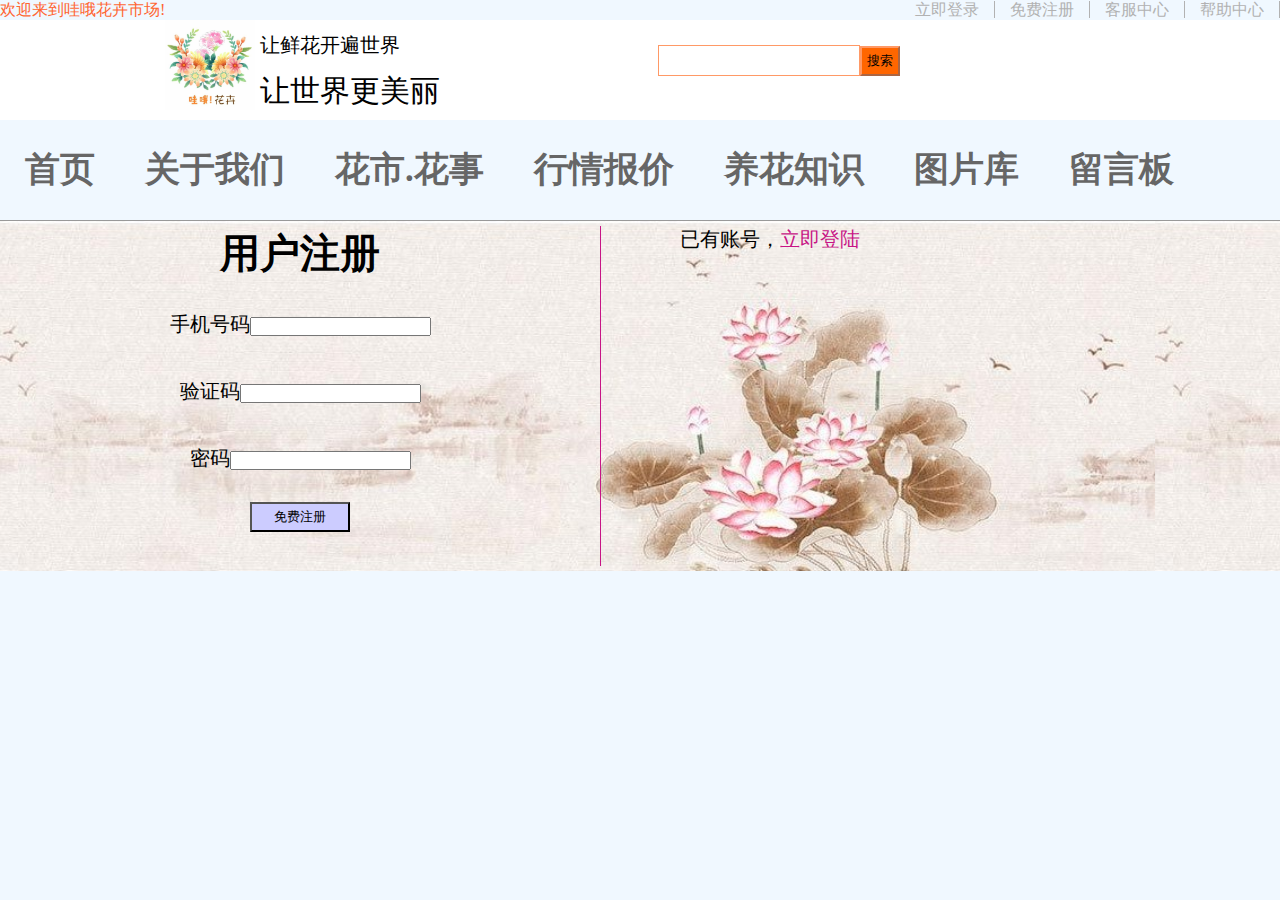
<file: web/注册页面/post.html>
<!DOCTYPE html>
<html lang="en">
<head>
	<meta charset="UTF-8">
	<title>哇哦花卉市场注册页</title>
	<link rel="stylesheet" type="text/css" href="post.css">
</head>
<body>
	<!-- 页面的头部-->
	<div id="header">
		<div class="container">
			<div class="container-left left">欢迎来到哇哦花卉市场!</div>
			<ul class="right">
				<li><a href="../登录页面/register.html">立即登录</a></li>
				<li><a href="post.html">免费注册</a></li>
				<li><a href="../客服中心/customer.html">客服中心</a></li>
				<li><a href="#">帮助中心</a></li>
			</ul>
		</div>
	</div>
	<!-- 顶部 -->
	<div id="top">
		<div class="container">
			<div class="top-left left">
				<div class="logo"><img src="img/1.jpg" alt="1"></div>
				<ul>
				 	<li class="l1">让鲜花开遍世界</li>
				 	<li class="l2">让世界更美丽</li>
				</ul> 
			</div>
			<div class="top-right right">
					<input type="text" class="sousuo" ><input type="button" class="botton" value="搜索">
			</div>
		</div>
	</div>
	<!-- 导航 -->
	<div id="nav">
		<div class="container">
			<ul>
				<li><a href="../index.html">首页</a></li>
				<li><a href="../关于我们/about.html">关于我们</a></li>
				<li><a href="../花市花事/flower.html">花市.花事</a></li>
				<li><a href="../行情报价/price.html">行情报价</a></li>
				<li><a href="../养花知识/know.html">养花知识</a></li>
				<li><a href="../图片库/image.html">图片库</a></li>
				<li><a href="../留言板/bbs.html">留言板</a></li>
			</ul>
		</div>
	</div>
	<!-- 注册 -->
	<div id="post">
		<div class="container">
			<div class="post-left left">
				<h1>用户注册</h1>
				<div>手机号码<input type="text" id="number"></div>
				<div>验证码<input type="text" id="number"></div>
				<div>密码<input type="password" id="pwd"></div>
				<input type="button" value="免费注册" id="bot" onclick="tiao()">
			</div>
			<div class="post-right right">
				已有账号，<a href="../登录页面/register.html">立即登陆</a>
			</div>
		</div>
	</div>
	<script>
		function tiao(){
			alert("注册成功！请登陆");
			window.location.href='../登录页面/register.html';
		}
	</script>
</body>
</html>
</file>
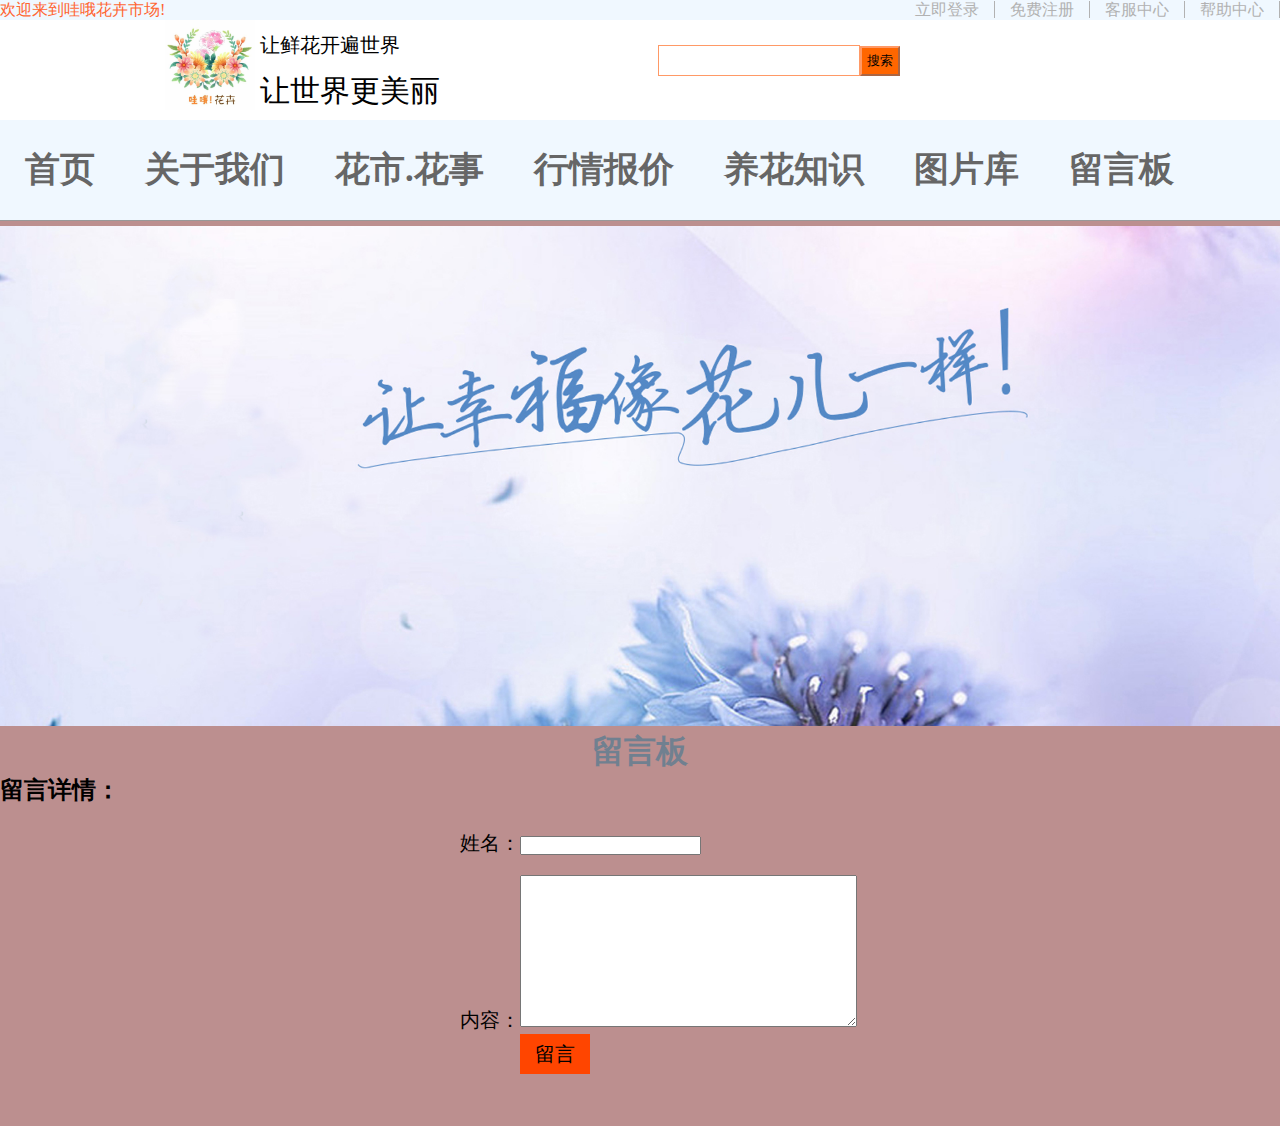
<file: web/留言板/bbs.html>
<!DOCTYPE html>
<html lang="en">
<head>
	<meta charset="UTF-8">
	<title>哇哦花卉市场留言板页</title>
	<link rel="stylesheet" type="text/css" href="bbs.css">
</head>
<body>
	<!-- 页面的头部-->
	<div id="header">
		<div class="container">
			<div class="container-left left">欢迎来到哇哦花卉市场!</div>
			<ul class="right">
				<li><a href="../登录页面/register.html">立即登录</a></li>
				<li><a href="../注册页面/post.html">免费注册</a></li>
				<li><a href="../客服中心/customer.html">客服中心</a></li>
				<li><a href="#">帮助中心</a></li>
			</ul>
		</div>
	</div>
	<!-- 顶部 -->
	<div id="top">
		<div class="container">
			<div class="top-left left">
				<div class="logo"><img src="img/1.jpg" alt="1"></div>
				<ul>
				 	<li class="l1">让鲜花开遍世界</li>
				 	<li class="l2">让世界更美丽</li>
				</ul> 
			</div>
			<div class="top-right right">
					<input type="text" class="sousuo" ><input type="button" class="botton" value="搜索">
			</div>
		</div>
	</div>
	<!-- 导航 -->
	<div id="nav">
		<div class="container">
			<ul>
				<li><a href="../index.html">首页</a></li>
				<li><a href="../关于我们/about.html">关于我们</a></li>
				<li><a href="../花市花事/flower.html">花市.花事</a></li>
				<li><a href="../行情报价/price.html">行情报价</a></li>
				<li><a href="../养花知识/know.html">养花知识</a></li>
				<li><a href="../图片库/image.html">图片库</a></li>
				<li><a href="bbs.html">留言板</a></li>
			</ul>
		</div>
	</div>
	<!-- 留言板-->
	<div id="bbs">
		<img src="img/p1.jpg" alt="p1">
		<div  class="container">
		<h1>留言板</h1>
		<h2>留言详情：</h2>
        <div id="div2">
            
        </div>
		<div id="div1">
            姓名：<input type="text" name="user" id="username"  /><br />
            内容：<textarea rows="10" cols="40" id="info">
                
            </textarea><br>
            <input type="button" value="留言" id="btn">
        </div>
        
    <script type="text/javascript">
        var userInput = document.getElementById("username");
        var infoInput = document.getElementById("info");
        var btn = document.getElementById("btn");
        var div2 = document.getElementById("div2");
        btn.onclick = function(){    
            var user = userInput.value;
            var info = infoInput.value;
            var divUser = document.createElement("div");
            divUser.innerText = user;
            divUser.style.color = "darkgrey";
            divUser.style.width = "100%";
            divUser.style.height = "20px";
            div2.appendChild(divUser);
            
            var divInfo = document.createElement("div");
            divInfo.innerText = info;
            // divInfo.style.color = "antiquewhite";
            divInfo.style.width = "100%";
            divInfo.style.height = "40px";
            div2.appendChild(divInfo);
            
            var del = document.createElement("span");
            del.innerText = "删除";
            del.style.float = "right";
            divInfo.appendChild(del);           
            del.onclick = function(){
                divUser.remove();
                divInfo.remove();
                del.remove();
            }
        }
    </script>
		</div>
	</div>
</body>
</html>
</file>
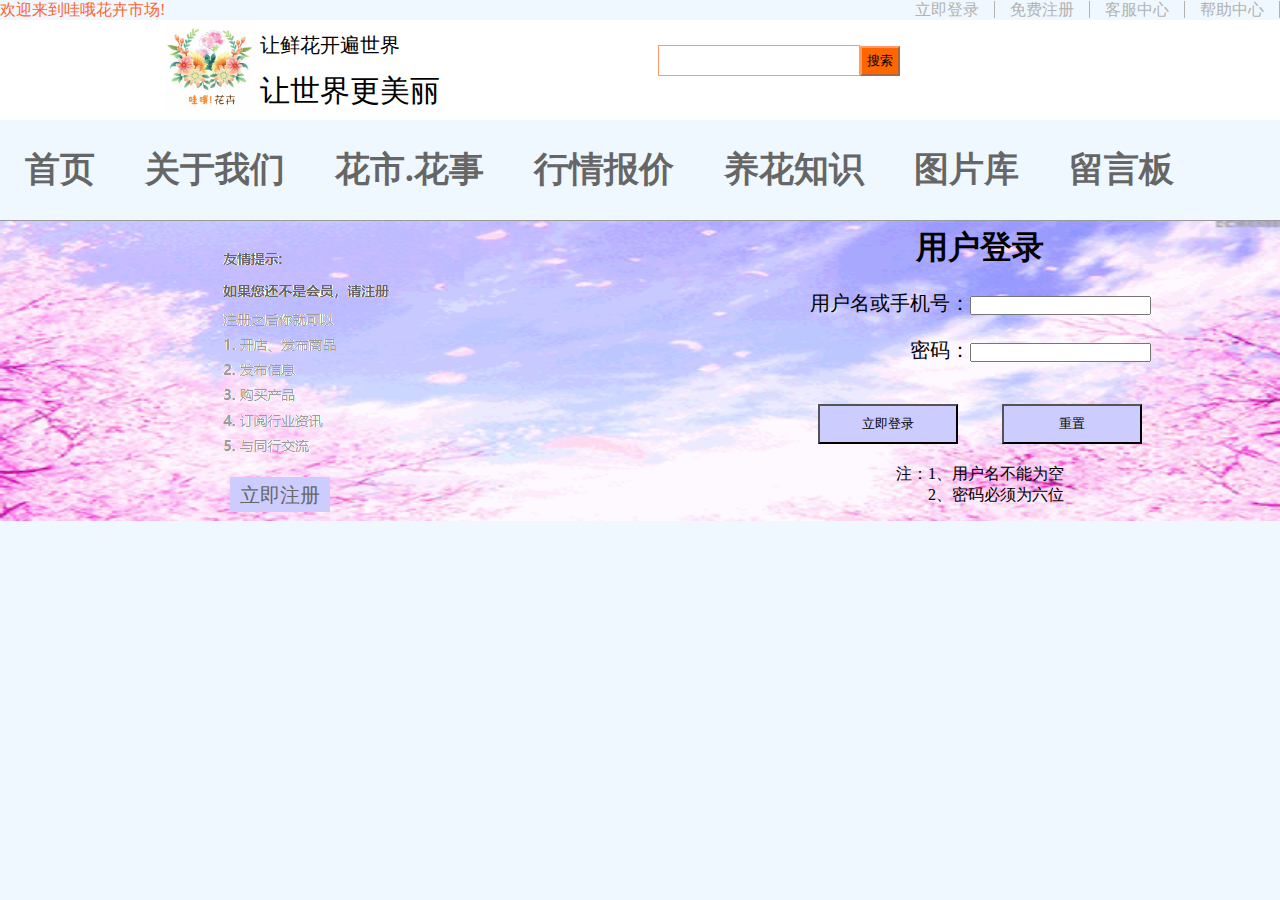
<file: web/登录页面/register.html>
<!DOCTYPE html>
<html lang="en">
<head>
	<meta charset="UTF-8">
	<title>哇哦花卉市场登录页</title>
	<link rel="stylesheet" type="text/css" href="register.css">
	<script type="text/javascript" src="register.js"></script>
</head>
<body>
	<!-- 页面的头部-->
	<div id="header">
		<div class="container">
			<div class="container-left left">欢迎来到哇哦花卉市场!</div>
			<ul class="right">
				<li><a href="register.html">立即登录</a></li>
				<li><a href="../注册页面/post.html">免费注册</a></li>
				<li><a href="../客服中心/customer.html">客服中心</a></li>
				<li><a href="#">帮助中心</a></li>
			</ul>
		</div>
	</div>
	<!-- 顶部 -->
	<div id="top">
		<div class="container">
			<div class="top-left left">
				<div class="logo"><img src="img/1.jpg" alt="1"></div>
				<ul>
				 	<li class="l1">让鲜花开遍世界</li>
				 	<li class="l2">让世界更美丽</li>
				</ul> 
			</div>
			<div class="top-right right">
					<input type="text" class="sousuo" ><input type="button" class="botton" value="搜索">
			</div>
		</div>
	</div>
	<!-- 导航 -->
	<div id="nav">
		<div class="container">
			<ul>
				<li><a href="../index.html">首页</a></li>
				<li><a href="../关于我们/about.html">关于我们</a></li>
				<li><a href="../花市花事/flower.html">花市.花事</a></li>
				<li><a href="../行情报价/price.html">行情报价</a></li>
				<li><a href="../养花知识/know.html">养花知识</a></li>
				<li><a href="../图片库/image.html">图片库</a></li>
				<li><a href="../留言板/bbs.html">留言板</a></li>
			</ul>
		</div>
	</div>
	<!-- 登录 -->
	<div id="reg">
		<div class="container">
			<div class="reg-left left">
				<img src="img/res.png" alt="res">
				<div class="zhuce"><a href="../注册页面/post.html">立即注册</a></div>
			</div>
			<div class="reg-right right">
				<form action="../index.html" onsubmit="return mycheck()" onreset="return myreset()">
		       <h1>用户登录</h1>
		       <div class="lo1">用户名或手机号：<input type="text" id="username"></div>
		       <div class="lo2">密码：<input type="password" id="pwd"></div>
		       <input type="submit" value="立即登录" id="loon">
		       <input type="reset" value="重置" id="loon">
	           </form>
	           <div class="zhushi">
	           	注：1、用户名不能为空<br>
	           	&nbsp&nbsp&nbsp&nbsp&nbsp&nbsp&nbsp&nbsp2、密码必须为六位
	           </div>
			</div>
		</div>
	</div>
</body>
</html>
</file>
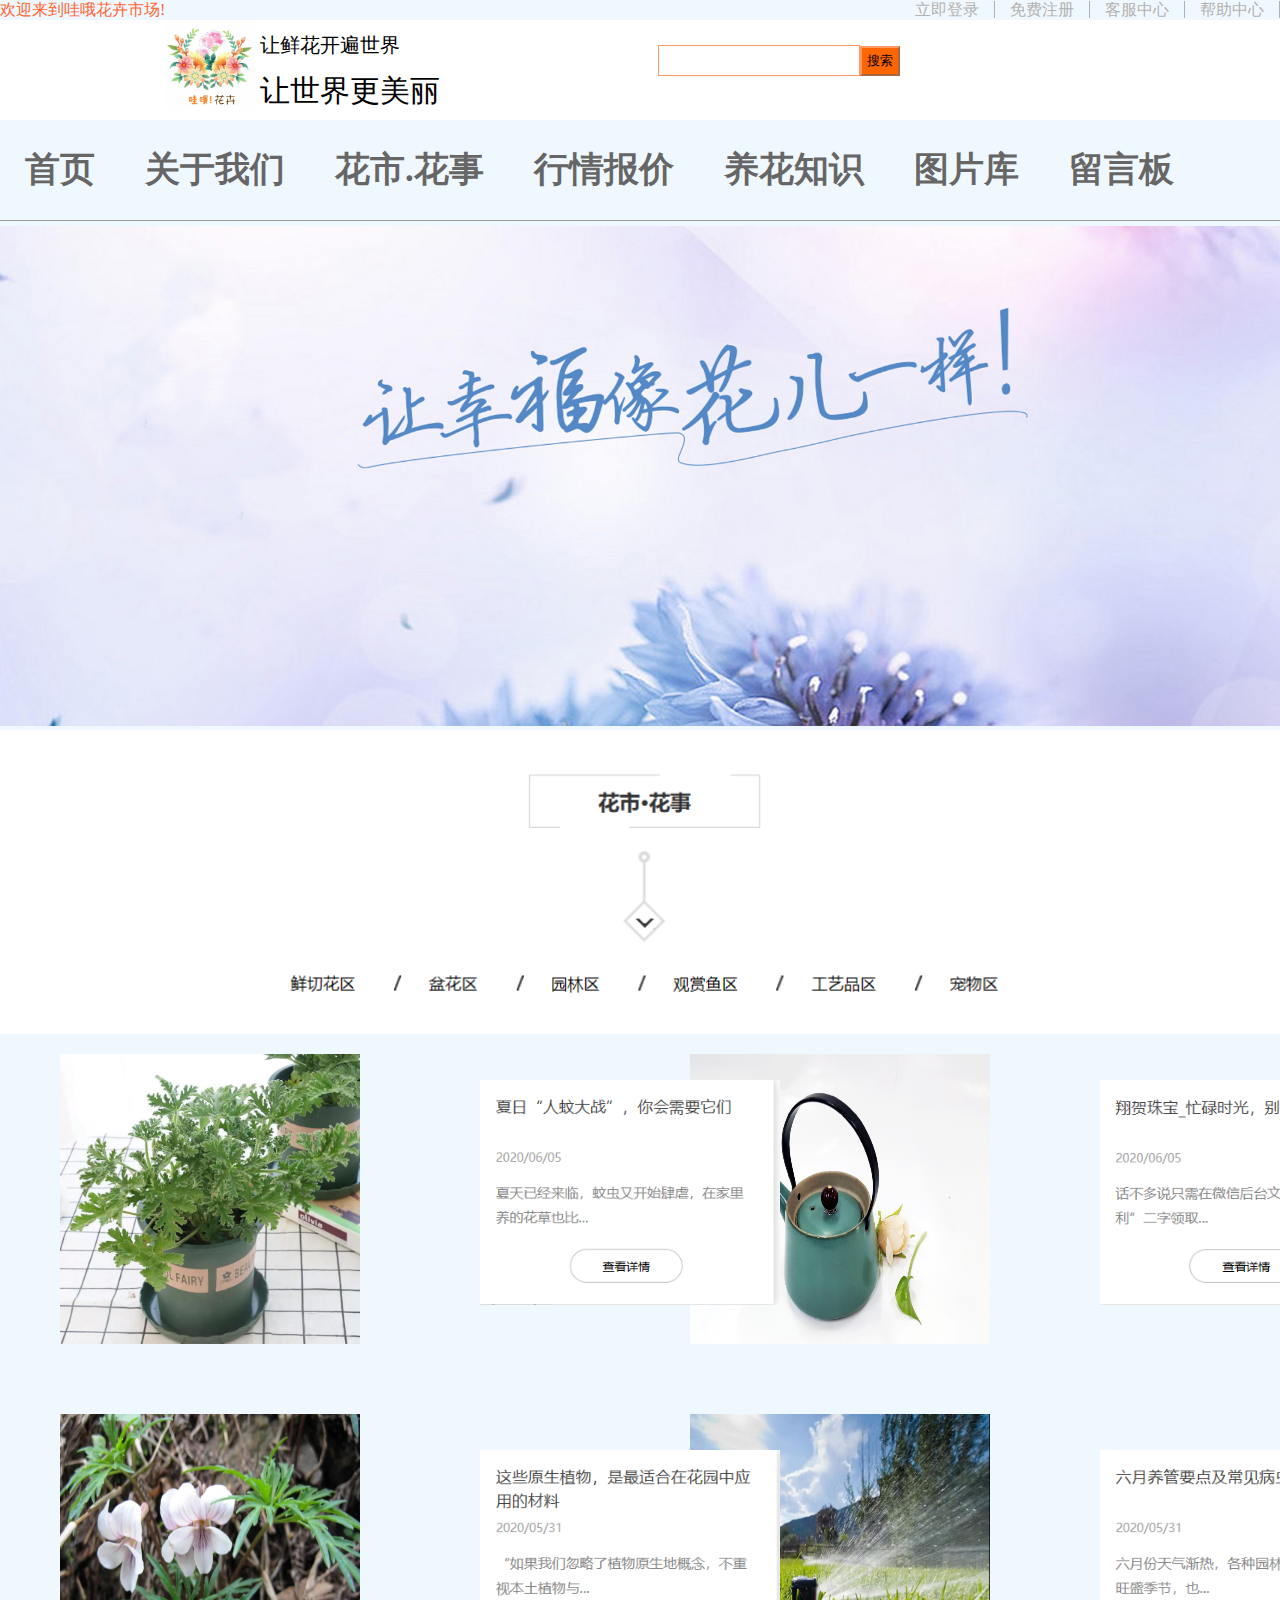
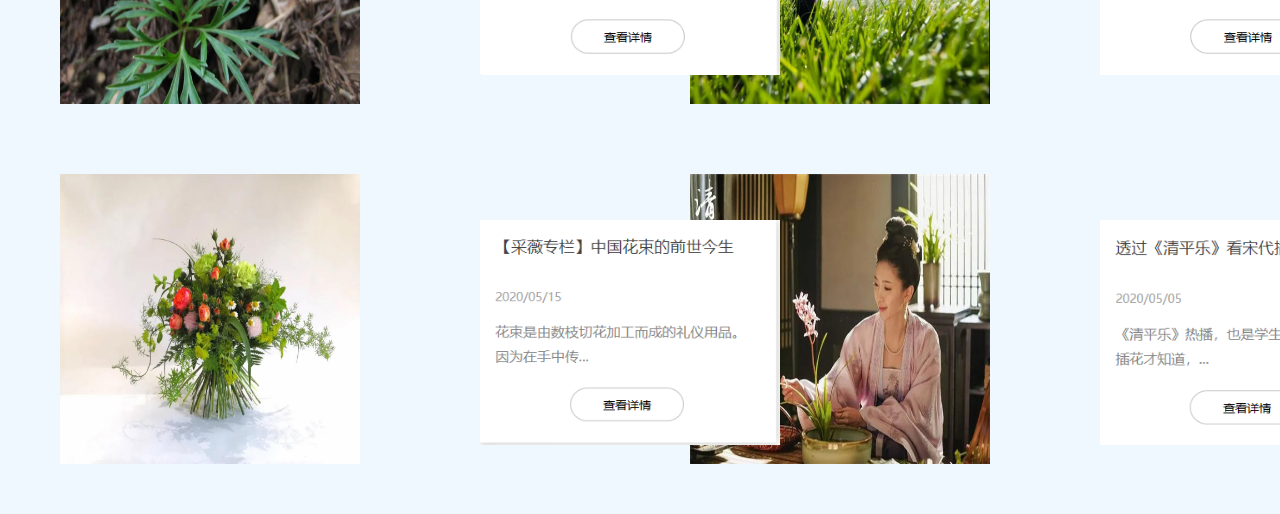
<file: web/花市花事/flower.html>
<!DOCTYPE html>
<html lang="en">
<head>
	<meta charset="UTF-8">
	<title>哇哦花卉市场花市花事页</title>
	<link rel="stylesheet" type="text/css" href="flower.css">
</head>
<body>
	<!-- 页面的头部-->
	<div id="header">
		<div class="container">
			<div class="container-left left">欢迎来到哇哦花卉市场!</div>
			<ul class="right">
				<li><a href="../登录页面/register.html">立即登录</a></li>
				<li><a href="../注册页面/post.html">免费注册</a></li>
				<li><a href="../客服中心/customer.html">客服中心</a></li>
				<li><a href="#">帮助中心</a></li>
			</ul>
		</div>
	</div>
	<!-- 顶部 -->
	<div id="top">
		<div class="container">
			<div class="top-left left">
				<div class="logo"><img src="img/1.jpg" alt="1"></div>
				<ul>
				 	<li class="l1">让鲜花开遍世界</li>
				 	<li class="l2">让世界更美丽</li>
				</ul> 
			</div>
			<div class="top-right right">
					<input type="text" class="sousuo" ><input type="button" class="botton" value="搜索">
			</div>
		</div>
	</div>
	<!-- 导航 -->
	<div id="nav">
		<div class="container">
			<ul>
				<li><a href="../index.html">首页</a></li>
				<li><a href="../关于我们/about.html">关于我们</a></li>
				<li><a href="flower.html">花市.花事</a></li>
				<li><a href="../行情报价/price.html">行情报价</a></li>
				<li><a href="../养花知识/know.html">养花知识</a></li>
				<li><a href="../图片库/image.html">图片库</a></li>
				<li><a href="../留言板/bbs.html">留言板</a></li>
			</ul>
		</div>
	</div>
	<!-- 花市花事-->
	<div id="flower">
		<img src="img/p1.jpg" alt="p1">
		<div  class="container">
			<div class="ftop"><img src="img/ftop.png" alt="ftop"></div>
			<ul>
				<li id="ft">
					<div class="f">
						<img src="img/f1.jpg" alt="1">
					</div>
					<div class="t t1">
						<a href="#"><img src="img/t1.png" alt="t1"></a>
					</div>
				</li>
				<li>
					<div class="f">
						<img src="img/f2.jpg" alt="2">
					</div>
					<div class="t t2">
						<a href="#"><img src="img/t2.png" alt="t2"></a>
					</div>
				</li>
				<li>
					<div class="f">
						<img src="img/f3.jpg" alt="3">
					</div>
					<div class="t t3">
						<a href="#"><img src="img/t3.png" alt="t3"></a>
					</div>
				</li>
				<li>
					<div class="f">
						<img src="img/f4.jpg" alt="4">
					</div>
					<div class="t t4">
						<a href="#"><img src="img/t4.png" alt="t4"></a>
					</div>
				</li>
				<li>
					<div class="f">
						<img src="img/f5.jpg" alt="5">
					</div>
					<div class="t t5">
						<a href="#"><img src="img/t5.png" alt="t5"></a>
					</div>
				</li>
				<li>
					<div class="f">
						<img src="img/f6.jpg" alt="6">
					</div>
					<div class="t t6">
						<a href="#"><img src="img/t6.png" alt="t6"></a>
					</div>
				</li>
			</ul>
		</div>
	</div>
</body>
</html>
</file>
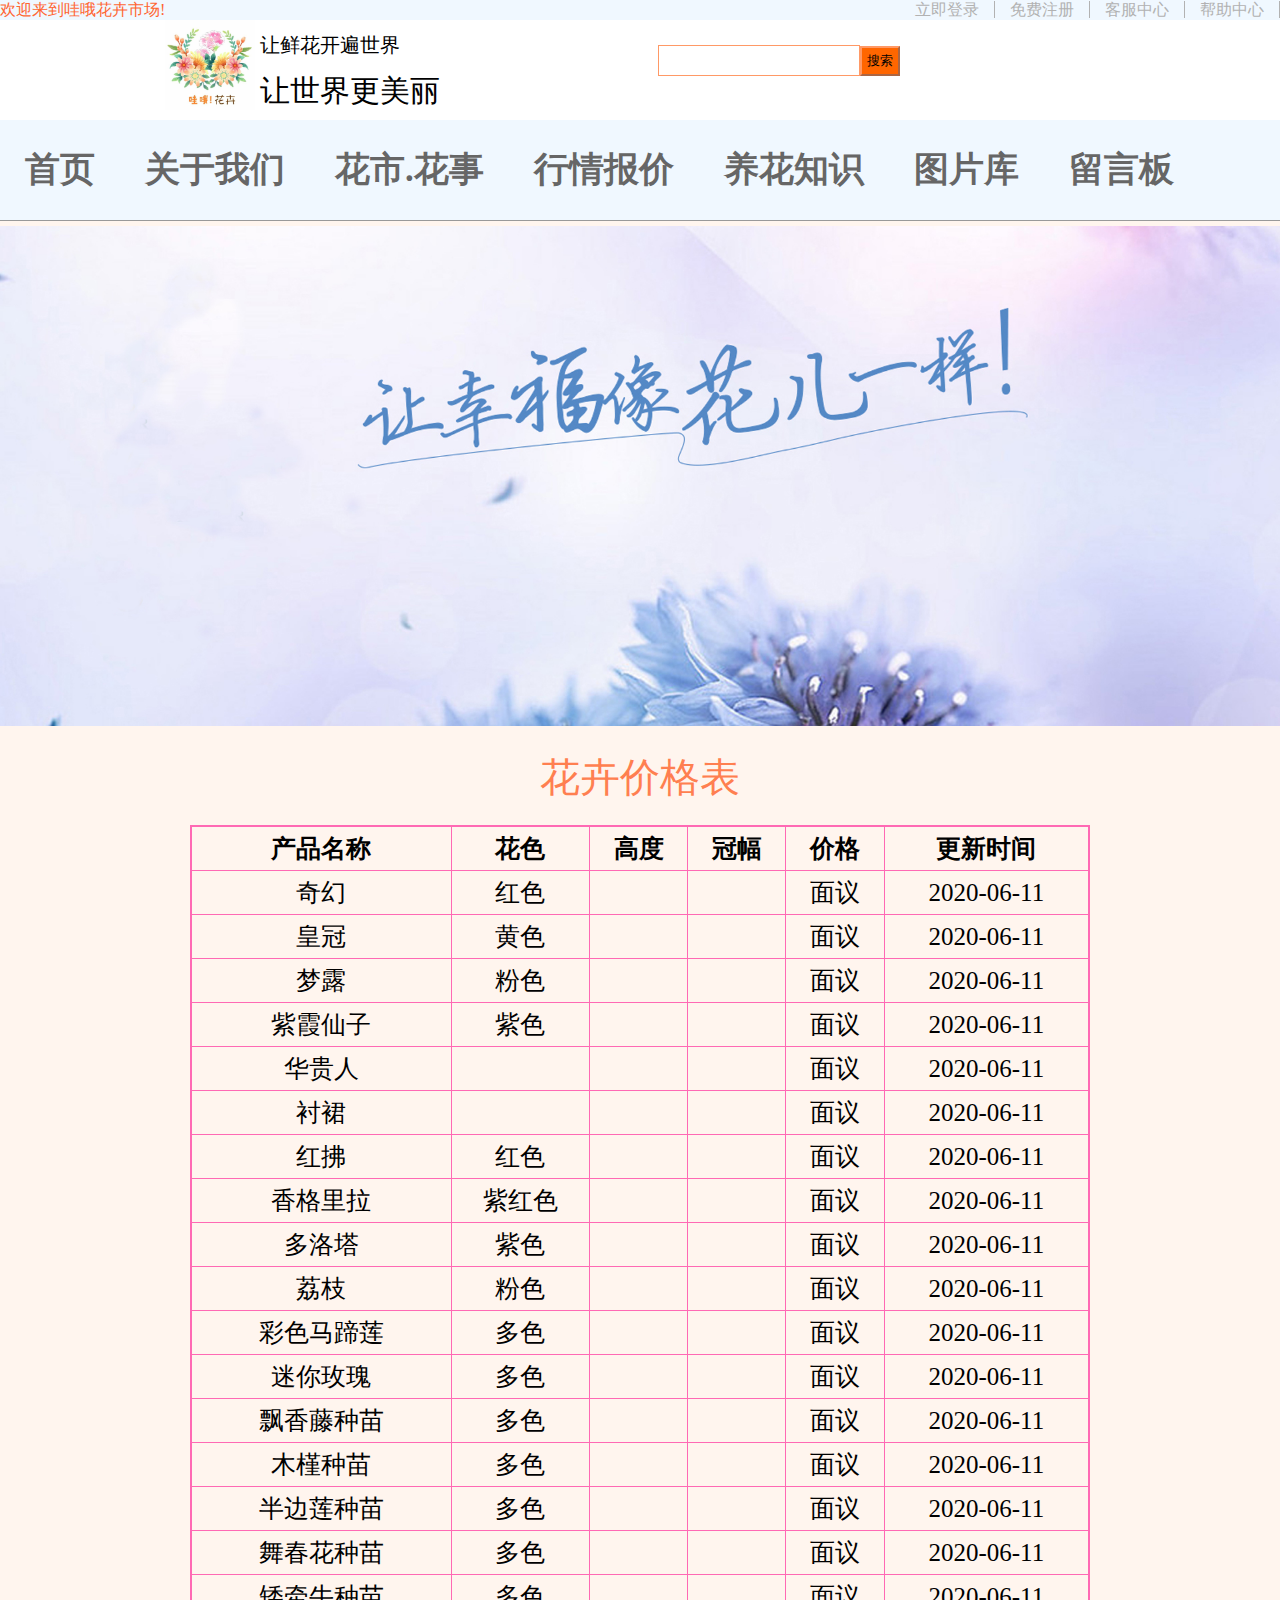
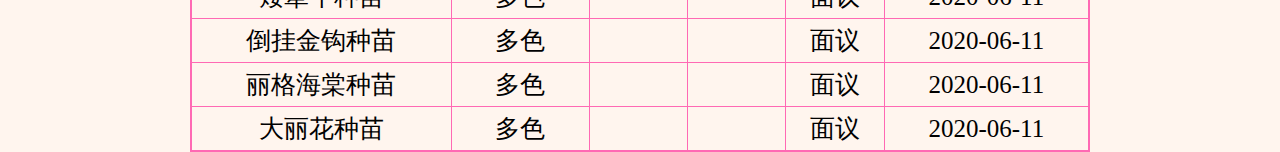
<file: web/行情报价/price.html>
<!DOCTYPE html>
<html lang="en">
<head>
	<meta charset="UTF-8">
	<title>哇哦花卉市场行情报价页</title>
	<link rel="stylesheet" type="text/css" href="price.css">
</head>
<body>
	<!-- 页面的头部-->
	<div id="header">
		<div class="container">
			<div class="container-left left">欢迎来到哇哦花卉市场!</div>
			<ul class="right">
				<li><a href="../登录页面/register.html">立即登录</a></li>
				<li><a href="../注册页面/post.html">免费注册</a></li>
				<li><a href="../客服中心/customer.html">客服中心</a></li>
				<li><a href="#">帮助中心</a></li>
			</ul>
		</div>
	</div>
	<!-- 顶部 -->
	<div id="top">
		<div class="container">
			<div class="top-left left">
				<div class="logo"><img src="img/1.jpg" alt="1"></div>
				<ul>
				 	<li class="l1">让鲜花开遍世界</li>
				 	<li class="l2">让世界更美丽</li>
				</ul> 
			</div>
			<div class="top-right right">
					<input type="text" class="sousuo" ><input type="button" class="botton" value="搜索">
			</div>
		</div>
	</div>
	<!-- 导航 -->
	<div id="nav">
		<div class="container">
			<ul>
				<li><a href="../index.html">首页</a></li>
				<li><a href="../关于我们/about.html">关于我们</a></li>
				<li><a href="../花市花事/flower.html">花市.花事</a></li>
				<li><a href="price.html">行情报价</a></li>
				<li><a href="../养花知识/know.html">养花知识</a></li>
				<li><a href="../图片库/image.html">图片库</a></li>
				<li><a href="../留言板/bbs.html">留言板</a></li>
			</ul>
		</div>
	</div>
	<!-- 行情报价-->
	<div id="price">
		<img src="img/p1.jpg" alt="p1">
		<div  class="container">
		<table > 
		<caption>花卉价格表</caption>
		<tr>
		    <th>产品名称</th>
		    <th>花色</th>
		    <th>高度</th>
		    <th>冠幅</th>
		    <th>价格</th>
		    <th>更新时间</th>
	    </tr>
	    <tr>
		    <td>奇幻</td>
		    <td>红色</td>
		    <td></td>
		    <td></td>
		    <td>面议</td>
		    <td>2020-06-11</td>
	    </tr>
	    <tr>
		    <td>皇冠</td>
		    <td>黄色</td>
		    <td></td>
		    <td></td>
		    <td>面议</td>
		    <td>2020-06-11</td>
	    </tr>
	    <tr>
		    <td>梦露</td>
		    <td>粉色</td>
		    <td></td>
		    <td></td>
		    <td>面议</td>
		    <td>2020-06-11</td>
	    </tr>
	    <tr>
		    <td>紫霞仙子</td>
		    <td>紫色</td>
		    <td></td>
		    <td></td>
		    <td>面议</td>
		    <td>2020-06-11</td>
	    </tr>
	    <tr>
		    <td>华贵人</td>
		    <td></td>
		    <td></td>
		    <td></td>
		    <td>面议</td>
		    <td>2020-06-11</td>
	    </tr>
	    <tr>
		    <td>衬裙</td>
		    <td></td>
		    <td></td>
		    <td></td>
		    <td>面议</td>
		    <td>2020-06-11</td>
	    </tr>
	    <tr>
		    <td>红拂</td>
		    <td>红色</td>
		    <td></td>
		    <td></td>
		    <td>面议</td>
		    <td>2020-06-11</td>
	    </tr>
	    <tr>
		    <td>香格里拉</td>
		    <td>紫红色</td>
		    <td></td>
		    <td></td>
		    <td>面议</td>
		    <td>2020-06-11</td>
	    </tr>
	    <tr>
		    <td>多洛塔</td>
		    <td>紫色</td>
		    <td></td>
		    <td></td>
		    <td>面议</td>
		    <td>2020-06-11</td>
	    </tr>
	    <tr>
		    <td>荔枝</td>
		    <td>粉色</td>
		    <td></td>
		    <td></td>
		    <td>面议</td>
		    <td>2020-06-11</td>
	    </tr>
	    <tr>
		    <td>彩色马蹄莲</td>
		    <td>多色</td>
		    <td></td>
		    <td></td>
		    <td>面议</td>
		    <td>2020-06-11</td>
	    </tr>
	    <tr>
		    <td>迷你玫瑰</td>
		    <td>多色</td>
		    <td></td>
		    <td></td>
		    <td>面议</td>
		    <td>2020-06-11</td>
	    </tr>
	    <tr>
		    <td>飘香藤种苗</td>
		    <td>多色</td>
		    <td></td>
		    <td></td>
		    <td>面议</td>
		    <td>2020-06-11</td>
	    </tr>
	    <tr>
		    <td>木槿种苗</td>
		    <td>多色</td>
		    <td></td>
		    <td></td>
		    <td>面议</td>
		    <td>2020-06-11</td>
	    </tr>
	    <tr>
		    <td>半边莲种苗</td>
		    <td>多色</td>
		    <td></td>
		    <td></td>
		    <td>面议</td>
		    <td>2020-06-11</td>
	    </tr>
	    <tr>
		    <td>舞春花种苗</td>
		    <td>多色</td>
		    <td></td>
		    <td></td>
		    <td>面议</td>
		    <td>2020-06-11</td>
	    </tr>
	    <tr>
		    <td>矮牵牛种苗</td>
		    <td>多色</td>
		    <td></td>
		    <td></td>
		    <td>面议</td>
		    <td>2020-06-11</td>
	    </tr>
	    <tr>
		    <td>倒挂金钩种苗</td>
		    <td>多色</td>
		    <td></td>
		    <td></td>
		    <td>面议</td>
		    <td>2020-06-11</td>
	    </tr>
	    <tr>
		    <td>丽格海棠种苗</td>
		    <td>多色</td>
		    <td></td>
		    <td></td>
		    <td>面议</td>
		    <td>2020-06-11</td>
	    </tr>
	    <tr>
		    <td>大丽花种苗</td>
		    <td>多色</td>
		    <td></td>
		    <td></td>
		    <td>面议</td>
		    <td>2020-06-11</td>
	    </tr>
        </table>
		</div>
	</div>
</body>
</html>
</file>
<file: web/css/main.css>
*{
	margin:0;
	padding: 0;
}
ol,ul{
	list-style-type: none;
}
a{
	color:#666;
	text-decoration:none;
}
.left{
	float:left;
}
.right{
	float:right;
}
body{
	font-family: 方正舒体;
	background-color: #F0F8FF; 
}
/*测试*/
#header,#top,#nav,#banner,#show,#flower，#touch,#bottom{
	height: 100px;
	width: 100%;
}
.container{
	width: 1280px;
	margin: 0px auto;
}
/*设置页面头部样式	*/
#header{
	height: 20px;	
}
#header .container-left{
	color: #FF6633;
	font-size: 16px;
	float: left;
}
#header ul li{
	float: left;
}
#header li a{
	color: #B2B2B2;
	font-size: 16px;
	border-right: 1px solid #B2B2B2;
	padding: 0px 15px;
}
#header li :hover{
	color: #FF0000;
}
/*头部	*/
#top{
	height: 100px;
	background: white;
}
#top .logo img{
    height: 90px;
    width: 90px;
}
#top .logo{
	float: left;
}
#top ul li{
	padding: 0px 5px;
	float:left;
}
#top ul .l1{
	font-size: 20px;
	padding: 12px 5px;
}
#top ul .l2{
	font-size: 30px; 
}
#top .top-right{
padding-top: 25px;
}
#top .top-right .botton{
	background: #FF6600;
	width: 40px;
	height: 30px;
	border-color: #FF9966;
}
#top .top-right .sousuo{
	width: 200px;
	height: 29px;
	border: 1px solid #FF9966;
}
/*导航*/
#nav{
	height: 100px;
	border-bottom: 1px solid #999999;
}
#nav li{
	float: left;
	margin:0px 15px;
	line-height: 100px;
}
#nav li a{
	font-size: 35px;
	font-weight: bold;
	padding: 0px 10px;

}
#nav li a:hover{
	color:#CC9933;
}
/*轮播图*/
#banner{ 
    height: 500px;
    padding: 20px;
}
#banner a{
    text-decoration: none;
}
#banner #container { 
    width: 1280px;     /*这里1280x5400是图片的宽高*/
    height: 500px; 
    border: 3px solid #FF6633; 
    overflow: hidden;   /*隐藏溢出的图片，因为图片左浮动，总宽度为8960*/
    position: relative;
    margin: 0px auto;
}
#banner #list { 
    width: 8960px;   /*这里设置7张图片总宽度*/
    height: 500px; 
    position: absolute;  /*基于父容器container进行定位*/
    z-index: 1;
}
#banner #list img { 
    width: 1280px;     /*这里600x400是图片的宽高*/
    height: 500px; 
    float: left;
}
#banner #buttons { 
    position: absolute; 
    height: 10px; 
    width: 100px; 
    z-index: 2;   /*按钮在图片的上面*/
    bottom: 20px; 
    left: 500px;
}
#banner #buttons span { 
    cursor: pointer; 
    float: left; 
    border: 1px solid #fff; 
    width: 10px; 
    height: 10px; 
    border-radius: 50%; 
    background: #333; 
    margin-right: 5px;
}
#banner #buttons .on {  
   background: orangered;   /*选中的按钮样式*/
}
/*花卉花市*/
#flower{
	height: 630px;
}
#flower .flower-top{
	text-align: center;
	margin-bottom: 20px;
}
#flower .flower-left{
	width: 630px;
	height: 630px;
}
#flower .flower-left div{
	float: left;
	margin: 7px;
}
#flower .flower-left img{
	width: 300px;
}
#flower .flower-left img{
	transition: all .3s;
	border-bottom: 5px solid #CCCCFF;
}
#flower .flower-left img:hover{
	
	border-bottom: 5px solid #CC00FF;
	transform: translateY(-10px);
}
#flower .flower-right{
	width: 630px;
	height: 630px;
}
#flower .flower-right div{
	float: left;
	margin: 7px;
}
#flower .flower-right img{
	transition: all .3s;
	border-bottom: 5px solid #CCCCFF;
}
#flower .flower-right img:hover{
	
	border-bottom: 5px solid #CC00FF;
	transform: translateY(-10px);
}
#flower .flower-right img{
	width: 300px;
}
/*联系我们*/
#touch {
	height: 300px;
	background-color: #E6E6FA;
	border-bottom: 1px solid #999999;
	clear: all;
}
#touch .touch-top{
	font-size: 40px;
	text-align: center;
}
#touch ul li{
	float: left;
	margin: 20px;
}
#touch li .p1{
	font-size: 30px;
}
#touch li .p2{
	font-size: 15px;
	color: #999999;
}
/*底部*/
#bottom {
	height: 70px;
	background-color: #E6E6FA;
}
#bottom .bottom-main{
	font-size: 20px;
	text-align: center;
}
#bottom .bottom-img img{
	margin: 0px 10px;
	width: 20px;
	height: 20px;
}
</file>
<file: web/关于我们/about.css>
*{
	margin:0;
	padding: 0;
}
ol,ul{
	list-style-type: none;
}
a{
	color:#666;
	text-decoration:none;
}
.left{
	float:left;
}
.right{
	float:right;
}
body{
	font-family: 方正舒体;
	background-color: #F0F8FF; 
}
/*测试*/
.container{
	width: 1280px;
	margin: 0px auto;
}
/*设置页面头部样式	*/
#header{
	height: 20px;	
}
#header .container-left{
	color: #FF6633;
	font-size: 16px;
	float: left;
}
#header ul li{
	float: left;
}
#header li a{
	color: #B2B2B2;
	font-size: 16px;
	border-right: 1px solid #B2B2B2;
	padding: 0px 15px;
}
#header li :hover{
	color: #FF0000;
}
/*头部	*/
#top{
	height: 100px;
	background: white;
}
#top .logo img{
    height: 90px;
    width: 90px;
}
#top .logo{
	float: left;
}
#top ul li{
	padding: 0px 5px;
	float:left;
}
#top ul .l1{
	font-size: 20px;
	padding: 12px 5px;
}
#top ul .l2{
	font-size: 30px; 
}
#top .top-right{
padding-top: 25px;
}
#top .top-right .botton{
	background: #FF6600;
	width: 40px;
	height: 30px;
	border-color: #FF9966;
}
#top .top-right .sousuo{
	width: 200px;
	height: 29px;
	border: 1px solid #FF9966;
}
/*导航*/
#nav{
	height: 100px;
	border-bottom: 1px solid #999999;
}
#nav li{
	float: left;
	margin:0px 15px;
	line-height: 100px;
}
#nav li a{
	font-size: 35px;
	font-weight: bold;
	padding: 0px 10px;

}
#nav li a:hover{
	color:#CC9933;
}
/*关于我们*/
#about img{
	width: 100%;
	height:500px;
}
#about .container{
	background-color: white;

}
#about .atop{
text-align: center;
}
#about .atop img{
	width: 1000px;
	height: 300px;
}
#about .aleft img{
	width: 380px;
	height: 150px;
}
#about .pr{
	font-family: 宋体;
	font-size: 20px;
	color: #B2B2B2;
	padding: 50px;
}
#about .pr p{
	padding: 20px;
}
</file>
<file: web/养花知识/know.css>
*{
	margin:0;
	padding: 0;
}
ol,ul{
	list-style-type: none;
}
a{
	color:#666;
	text-decoration:none;
}
.left{
	float:left;
}
.right{
	float:right;
}
body{
	font-family: 方正舒体;
	background-color: #F0F8FF; 
}
/*测试*/
.container{
	width: 1280px;
	margin: 0px auto;
}
/*设置页面头部样式	*/
#header{
	height: 20px;	
}
#header .container-left{
	color: #FF6633;
	font-size: 16px;
	float: left;
}
#header ul li{
	float: left;
}
#header li a{
	color: #B2B2B2;
	font-size: 16px;
	border-right: 1px solid #B2B2B2;
	padding: 0px 15px;
}
#header li :hover{
	color: #FF0000;
}
/*头部	*/
#top{
	height: 100px;
	background: white;
}
#top .logo img{
    height: 90px;
    width: 90px;
}
#top .logo{
	float: left;
}
#top ul li{
	padding: 0px 5px;
	float:left;
}
#top ul .l1{
	font-size: 20px;
	padding: 12px 5px;
}
#top ul .l2{
	font-size: 30px; 
}
#top .top-right{
padding-top: 25px;
}
#top .top-right .botton{
	background: #FF6600;
	width: 40px;
	height: 30px;
	border-color: #FF9966;
}
#top .top-right .sousuo{
	width: 200px;
	height: 29px;
	border: 1px solid #FF9966;
}
/*导航*/
#nav{
	height: 100px;
	border-bottom: 1px solid #999999;
}
#nav li{
	float: left;
	margin:0px 15px;
	line-height: 100px;
}
#nav li a{
	font-size: 35px;
	font-weight: bold;
	padding: 0px 10px;

}
#nav li a:hover{
	color:#CC9933;
}
/*养花知识*/
#know .know-top img{
	width: 100%;
	height:500px;
}
#know {
	background-color: #D8DFD8;
}
#know h1{
	text-align: center;
	border-bottom: 1px solid #999999;
	padding:20px 0px;
}
#know p{
	font-size: 20px;
	padding: 10px;
}
#know .pp1{
	color: #D02090;
}
#know img{
	height: 500px;
	width: 800px;
}
</file>
<file: web/图片库/image.css>
*{
	margin:0;
	padding: 0;
}
ol,ul{
	list-style-type: none;
}
a{
	color:#666;
	text-decoration:none;
}
.left{
	float:left;
}
.right{
	float:right;
}
body{
	font-family: 方正舒体;
	background-color: #F0F8FF; 
}
/*测试*/
.container{
	width: 1280px;
	margin: 0px auto;
}
/*设置页面头部样式	*/
#header{
	height: 20px;	
}
#header .container-left{
	color: #FF6633;
	font-size: 16px;
	float: left;
}
#header ul li{
	float: left;
}
#header li a{
	color: #B2B2B2;
	font-size: 16px;
	border-right: 1px solid #B2B2B2;
	padding: 0px 15px;
}
#header li :hover{
	color: #FF0000;
}
/*头部	*/
#top{
	height: 100px;
	background: white;
}
#top .logo img{
    height: 90px;
    width: 90px;
}
#top .logo{
	float: left;
}
#top ul li{
	padding: 0px 5px;
	float:left;
}
#top ul .l1{
	font-size: 20px;
	padding: 12px 5px;
}
#top ul .l2{
	font-size: 30px; 
}
#top .top-right{
padding-top: 25px;
}
#top .top-right .botton{
	background: #FF6600;
	width: 40px;
	height: 30px;
	border-color: #FF9966;
}
#top .top-right .sousuo{
	width: 200px;
	height: 29px;
	border: 1px solid #FF9966;
}
/*导航*/
#nav{
	height: 100px;
	border-bottom: 1px solid #999999;
}
#nav li{
	float: left;
	margin:0px 15px;
	line-height: 100px;
}
#nav li a{
	font-size: 35px;
	font-weight: bold;
	padding: 0px 10px;

}
#nav li a:hover{
	color:#CC9933;
}
/*图片库*/
#image img{
	width: 100%;
	height:500px;
}
#image .container{
	background-color: white;
	height: 1270px;
}
#image .itop{
text-align: center;
}
#image .itop img{
	width: 860px;
	height: 300px;
}
#image .itu img{
	height: 150px;
	width: 250px;
	border-radius: 10px 10px 10px 10px;
}
#image li{
	float: left;
	text-align: center;
	padding: 20px;
	box-shadow: 0 3px 3px 3px #DCDCDC;
	border-radius: 10px 10px 10px 10px;
	margin:15px;
}
#image .itu a{
	font-size: 20px;
}
#image .itu a:hover{
	color: #FA8072;
}
</file>
<file: web/客服中心/customer.css>
*{
	margin:0;
	padding: 0;
}
ol,ul{
	list-style-type: none;
}
a{
	color:#666;
	text-decoration:none;
}
.left{
	float:left;
}
.right{
	float:right;
}
body{
	font-family: 方正舒体;
	background-color: #F0F8FF; 
}
/*测试*/
.container{
	width: 1280px;
	margin: 0px auto;
}
/*设置页面头部样式	*/
#header{
	height: 20px;	
}
#header .container-left{
	color: #FF6633;
	font-size: 16px;
	float: left;
}
#header ul li{
	float: left;
}
#header li a{
	color: #B2B2B2;
	font-size: 16px;
	border-right: 1px solid #B2B2B2;
	padding: 0px 15px;
}
#header li :hover{
	color: #FF0000;
}
/*头部	*/
#top{
	height: 100px;
	background: white;
}
#top .logo img{
    height: 90px;
    width: 90px;
}
#top .logo{
	float: left;
}
#top ul li{
	padding: 0px 5px;
	float:left;
}
#top ul .l1{
	font-size: 20px;
	padding: 12px 5px;
}
#top ul .l2{
	font-size: 30px; 
}
#top .top-right{
padding-top: 25px;
}
#top .top-right .botton{
	background: #FF6600;
	width: 40px;
	height: 30px;
	border-color: #FF9966;
}
#top .top-right .sousuo{
	width: 200px;
	height: 29px;
	border: 1px solid #FF9966;
}
/*导航*/
#nav{
	height: 100px;
	border-bottom: 1px solid #999999;
}
#nav li{
	float: left;
	margin:0px 15px;
	line-height: 100px;
}
#nav li a{
	font-size: 35px;
	font-weight: bold;
	padding: 0px 10px;

}
#nav li a:hover{
	color:#CC9933;
}
/*客服中心*/
#cust .cust-top{
	height: 70PX;
	font-size: 40px;
	margin-top: 15px;
	border-bottom: 1px solid #DCDCDC;
}
#cust .cust2{
	font-size: 30px;
	margin:10px 200px;
}
#cust .cust3{
	font-size: 30px;
	text-align: center;
	margin-bottom: 20px;
}
#cust .cust1{
	font-size: 30px;
	margin:20px 200px;
	color: #CC9933;
}
</file>
<file: web/注册页面/post.css>
*{
	margin:0;
	padding: 0;
}
ol,ul{
	list-style-type: none;
}
a{
	color:#666;
	text-decoration:none;
}
.left{
	float:left;
}
.right{
	float:right;
}
body{
	font-family: 方正舒体;
	background-color: #F0F8FF; 
}
/*测试*/
.container{
	width: 1280px;
	margin: 0px auto;
}
/*设置页面头部样式	*/
#header{
	height: 20px;	
}
#header .container-left{
	color: #FF6633;
	font-size: 16px;
	float: left;
}
#header ul li{
	float: left;
}
#header li a{
	color: #B2B2B2;
	font-size: 16px;
	border-right: 1px solid #B2B2B2;
	padding: 0px 15px;
}
#header li :hover{
	color: #FF0000;
}
/*头部	*/
#top{
	height: 100px;
	background: white;
}
#top .logo img{
    height: 90px;
    width: 90px;
}
#top .logo{
	float: left;
}
#top ul li{
	padding: 0px 5px;
	float:left;
}
#top ul .l1{
	font-size: 20px;
	padding: 12px 5px;
}
#top ul .l2{
	font-size: 30px; 
}
#top .top-right{
padding-top: 25px;
}
#top .top-right .botton{
	background: #FF6600;
	width: 40px;
	height: 30px;
	border-color: #FF9966;
}
#top .top-right .sousuo{
	width: 200px;
	height: 29px;
	border: 1px solid #FF9966;
}
/*导航*/
#nav{
	height: 100px;
	border-bottom: 1px solid #999999;
}
#nav li{
	float: left;
	margin:0px 15px;
	line-height: 100px;
}
#nav li a{
	font-size: 35px;
	font-weight: bold;
	padding: 0px 10px;

}
#nav li a:hover{
	color:#CC9933;
}
/*注册*/
#post .container{
	height: 350px;
	background: url(img/post3.jpg);
	background-size: contain;
	font-size: 20px;
}
#post .post-left{
	height: 340px;
	width: 600px;
	text-align: center;
	border-right:1px solid #C71585;  
}
#post .post-left div{
	margin: 20px;
	padding: 10px;
}
#post .post-left #bot{
	height: 30px;
	width: 100px;
	background-color: #CCCCFF;
}
#post .post-right{
	width: 600px;
}
#post .post-right a{
	color: #C71585;
}
</file>
<file: web/留言板/bbs.css>
*{
	margin:0;
	padding: 0;
}
ol,ul{
	list-style-type: none;
}
a{
	color:#666;
	text-decoration:none;
}
.left{
	float:left;
}
.right{
	float:right;
}
body{
	font-family: 方正舒体;
	background-color: #F0F8FF; 
}
/*测试*/
.container{
	width: 1280px;
	margin: 0px auto;
}
/*设置页面头部样式	*/
#header{
	height: 20px;	
}
#header .container-left{
	color: #FF6633;
	font-size: 16px;
	float: left;
}
#header ul li{
	float: left;
}
#header li a{
	color: #B2B2B2;
	font-size: 16px;
	border-right: 1px solid #B2B2B2;
	padding: 0px 15px;
}
#header li :hover{
	color: #FF0000;
}
/*头部	*/
#top{
	height: 100px;
	background: white;
}
#top .logo img{
    height: 90px;
    width: 90px;
}
#top .logo{
	float: left;
}
#top ul li{
	padding: 0px 5px;
	float:left;
}
#top ul .l1{
	font-size: 20px;
	padding: 12px 5px;
}
#top ul .l2{
	font-size: 30px; 
}
#top .top-right{
padding-top: 25px;
}
#top .top-right .botton{
	background: #FF6600;
	width: 40px;
	height: 30px;
	border-color: #FF9966;
}
#top .top-right .sousuo{
	width: 200px;
	height: 29px;
	border: 1px solid #FF9966;
}
/*导航*/
#nav{
	height: 100px;
	border-bottom: 1px solid #999999;
}
#nav li{
	float: left;
	margin:0px 15px;
	line-height: 100px;
}
#nav li a{
	font-size: 35px;
	font-weight: bold;
	padding: 0px 10px;

}
#nav li a:hover{
	color:#CC9933;
}
/*留言板*/
#bbs img{
	width: 100%;
	height:500px;
}
#bbs{
	background-color: #BC8F8F;
}
#bbs h1{
	text-align: center;
	color: #708090;
}
#bbs #div1{
	font-size: 20px;
	padding: 10px;
	margin-left:450px;
	height: 300px;
}
#bbs #btn{
	background-color: #FF4500;
	border: 1px solid #FF4500;
	width: 70px;
	height: 40px;
	font-size: 20px;
	margin-left:60px;
}
#bbs #username{
	margin: 20px 0px;
}
#bbs .container span{
	color: blue;
    text-decoration: underline;
}
#bbs #div2{
	background:antiquewhite; 
}
</file>
<file: web/登录页面/register.css>
*{
	margin:0;
	padding: 0;
}
ol,ul{
	list-style-type: none;
}
a{
	color:#666;
	text-decoration:none;
}
.left{
	float:left;
}
.right{
	float:right;
}
body{
	font-family: 方正舒体;
	background-color: #F0F8FF; 
}
/*测试*/
.container{
	width: 1280px;
	margin: 0px auto;
}
/*设置页面头部样式	*/
#header{
	height: 20px;	
}
#header .container-left{
	color: #FF6633;
	font-size: 16px;
	float: left;
}
#header ul li{
	float: left;
}
#header li a{
	color: #B2B2B2;
	font-size: 16px;
	border-right: 1px solid #B2B2B2;
	padding: 0px 15px;
}
#header li :hover{
	color: #FF0000;
}
/*头部	*/
#top{
	height: 100px;
	background: white;
}
#top .logo img{
    height: 90px;
    width: 90px;
}
#top .logo{
	float: left;
}
#top ul li{
	padding: 0px 5px;
	float:left;
}
#top ul .l1{
	font-size: 20px;
	padding: 12px 5px;
}
#top ul .l2{
	font-size: 30px; 
}
#top .top-right{
padding-top: 25px;
}
#top .top-right .botton{
	background: #FF6600;
	width: 40px;
	height: 30px;
	border-color: #FF9966;
}
#top .top-right .sousuo{
	width: 200px;
	height: 29px;
	border: 1px solid #FF9966;
}
/*导航*/
#nav{
	height: 100px;
	border-bottom: 1px solid #999999;
}
#nav li{
	float: left;
	margin:0px 15px;
	line-height: 100px;
}
#nav li a{
	font-size: 35px;
	font-weight: bold;
	padding: 0px 10px;

}
#nav li a:hover{
	color:#CC9933;
}
/*登录*/
#reg .container{
	height: 300px;
	background: url(img/re3.gif);
	background-size: 1280px 300px;
}
#reg .reg-left{
	text-align: center;
	height: 300px;
	width: 600px;
}
#reg .reg-left .zhuce{
	background-color: #CCCCFF;
	height: 30px;
	width: 100px;
	text-align: center;
	font-size: 20px;
	font-family: 宋体;
	padding-top: 5px;
	margin-left: 230px;
}
#reg .reg-right{
	text-align: center;
	height: 300px;
	width: 600px;
}
#reg .reg-right h1{
	margin:0px 20px;
}
#reg .reg-right .lo1{
	font-size: 20px;
	margin: 20px;
}
#reg .reg-right .lo2{
	font-size: 20px;
	margin: 20px;
	margin-left: 120px;
}
#reg .reg-right #loon{
	background-color: #CCCCFF;
	height: 40px;
	width: 140px;
	margin: 20px;
}
</file>
<file: web/花市花事/flower.css>
*{
	margin:0;
	padding: 0;
}
ol,ul{
	list-style-type: none;
}
a{
	color:#666;
	text-decoration:none;
}
.left{
	float:left;
}
.right{
	float:right;
}
body{
	font-family: 方正舒体;
	background-color: #F0F8FF; 
}
/*测试*/
.container{
	width: 1280px;
	margin: 0px auto;
}
/*设置页面头部样式	*/
#header{
	height: 20px;	
}
#header .container-left{
	color: #FF6633;
	font-size: 16px;
	float: left;
}
#header ul li{
	float: left;
}
#header li a{
	color: #B2B2B2;
	font-size: 16px;
	border-right: 1px solid #B2B2B2;
	padding: 0px 15px;
}
#header li :hover{
	color: #FF0000;
}
/*头部	*/
#top{
	height: 100px;
	background: white;
}
#top .logo img{
    height: 90px;
    width: 90px;
}
#top .logo{
	float: left;
}
#top ul li{
	padding: 0px 5px;
	float:left;
}
#top ul .l1{
	font-size: 20px;
	padding: 12px 5px;
}
#top ul .l2{
	font-size: 30px; 
}
#top .top-right{
padding-top: 25px;
}
#top .top-right .botton{
	background: #FF6600;
	width: 40px;
	height: 30px;
	border-color: #FF9966;
}
#top .top-right .sousuo{
	width: 200px;
	height: 29px;
	border: 1px solid #FF9966;
}
/*导航*/
#nav{
	height: 100px;
	border-bottom: 1px solid #999999;
}
#nav li{
	float: left;
	margin:0px 15px;
	line-height: 100px;
}
#nav li a{
	font-size: 35px;
	font-weight: bold;
	padding: 0px 10px;

}
#nav li a:hover{
	color:#CC9933;
}
/*花市花事*/
#flower img{
	width: 100%;
	height:500px;
}
#flower .container{
	background-color: white;

}
#flower .ftop{
text-align: center;
}
#flower .ftop img{
	width: 860px;
	height: 300px;
}
#flower li{
	float: left;
	padding: 20px;
	width: 550px;
    height: 320px;
    margin-left: 40px;
}
#flower .f img{
	height: 290px;
	width:300px;
}
#flower .t img{
	height: 225px;
	width:300px;
}
#flower .container .ft{
    width: 600px;
    height: 420px;
}
#flower .t1{
	position: absolute;
	top: 1080px;
	left:480px;
}
#flower .t2{
	position: absolute;
	top: 1080px;
	left:1100px;
}
#flower .t3{
	position: absolute;
	top: 1450px;
	left:480px;
}
#flower .t4{
	position: absolute;
	top: 1450px;
	left:1100px;
}
#flower .t5{
	position: absolute;
	top: 1820px;
	left:480px;
}
#flower .t6{
	position: absolute;
	top: 1820px;
	left:1100px;
}
</file>
<file: web/行情报价/price.css>
*{
	margin:0;
	padding: 0;
}
ol,ul{
	list-style-type: none;
}
a{
	color:#666;
	text-decoration:none;
}
.left{
	float:left;
}
.right{
	float:right;
}
body{
	font-family: 方正舒体;
	background-color: #F0F8FF; 
}
/*测试*/
.container{
	width: 1280px;
	margin: 0px auto;
}
/*设置页面头部样式	*/
#header{
	height: 20px;	
}
#header .container-left{
	color: #FF6633;
	font-size: 16px;
	float: left;
}
#header ul li{
	float: left;
}
#header li a{
	color: #B2B2B2;
	font-size: 16px;
	border-right: 1px solid #B2B2B2;
	padding: 0px 15px;
}
#header li :hover{
	color: #FF0000;
}
/*头部	*/
#top{
	height: 100px;
	background: white;
}
#top .logo img{
    height: 90px;
    width: 90px;
}
#top .logo{
	float: left;
}
#top ul li{
	padding: 0px 5px;
	float:left;
}
#top ul .l1{
	font-size: 20px;
	padding: 12px 5px;
}
#top ul .l2{
	font-size: 30px; 
}
#top .top-right{
padding-top: 25px;
}
#top .top-right .botton{
	background: #FF6600;
	width: 40px;
	height: 30px;
	border-color: #FF9966;
}
#top .top-right .sousuo{
	width: 200px;
	height: 29px;
	border: 1px solid #FF9966;
}
/*导航*/
#nav{
	height: 100px;
	border-bottom: 1px solid #999999;
}
#nav li{
	float: left;
	margin:0px 15px;
	line-height: 100px;
}
#nav li a{
	font-size: 35px;
	font-weight: bold;
	padding: 0px 10px;

}
#nav li a:hover{
	color:#CC9933;
}
/*行情报价*/
#price img{
	width: 100%;
	height:500px;
}
#price{
	background-color: #FFF5EE;

}
#price table caption{
	font-size: 40px;
	margin:20px 0px;
	color: #FF7F50;
}
#price table{
	width: 900px;
	border: 2px solid #FF69B4;
	margin: 0px auto;
    text-align: center;
    font-size: 25px;
    border-collapse: collapse;
}
#price table th,td{
	border: 1px solid #FF69B4;
	padding: 5px;
}
</file>
